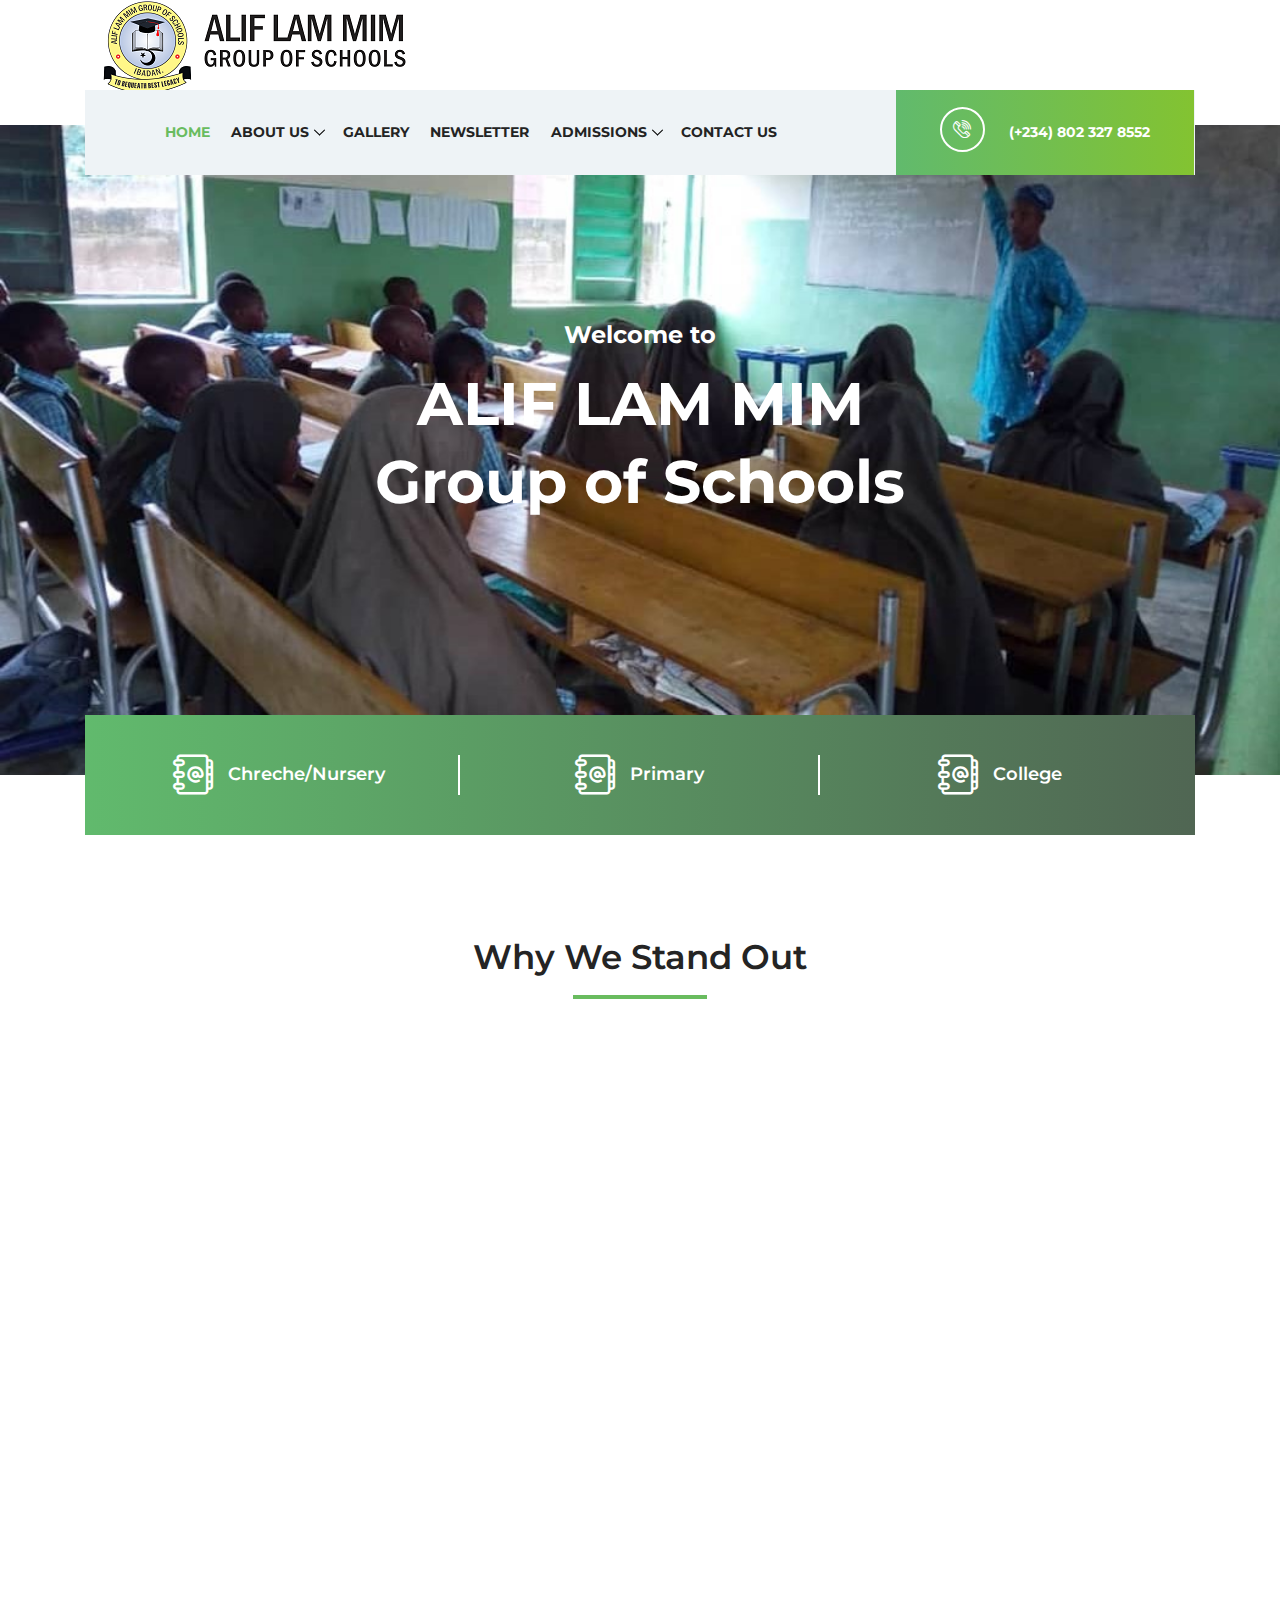
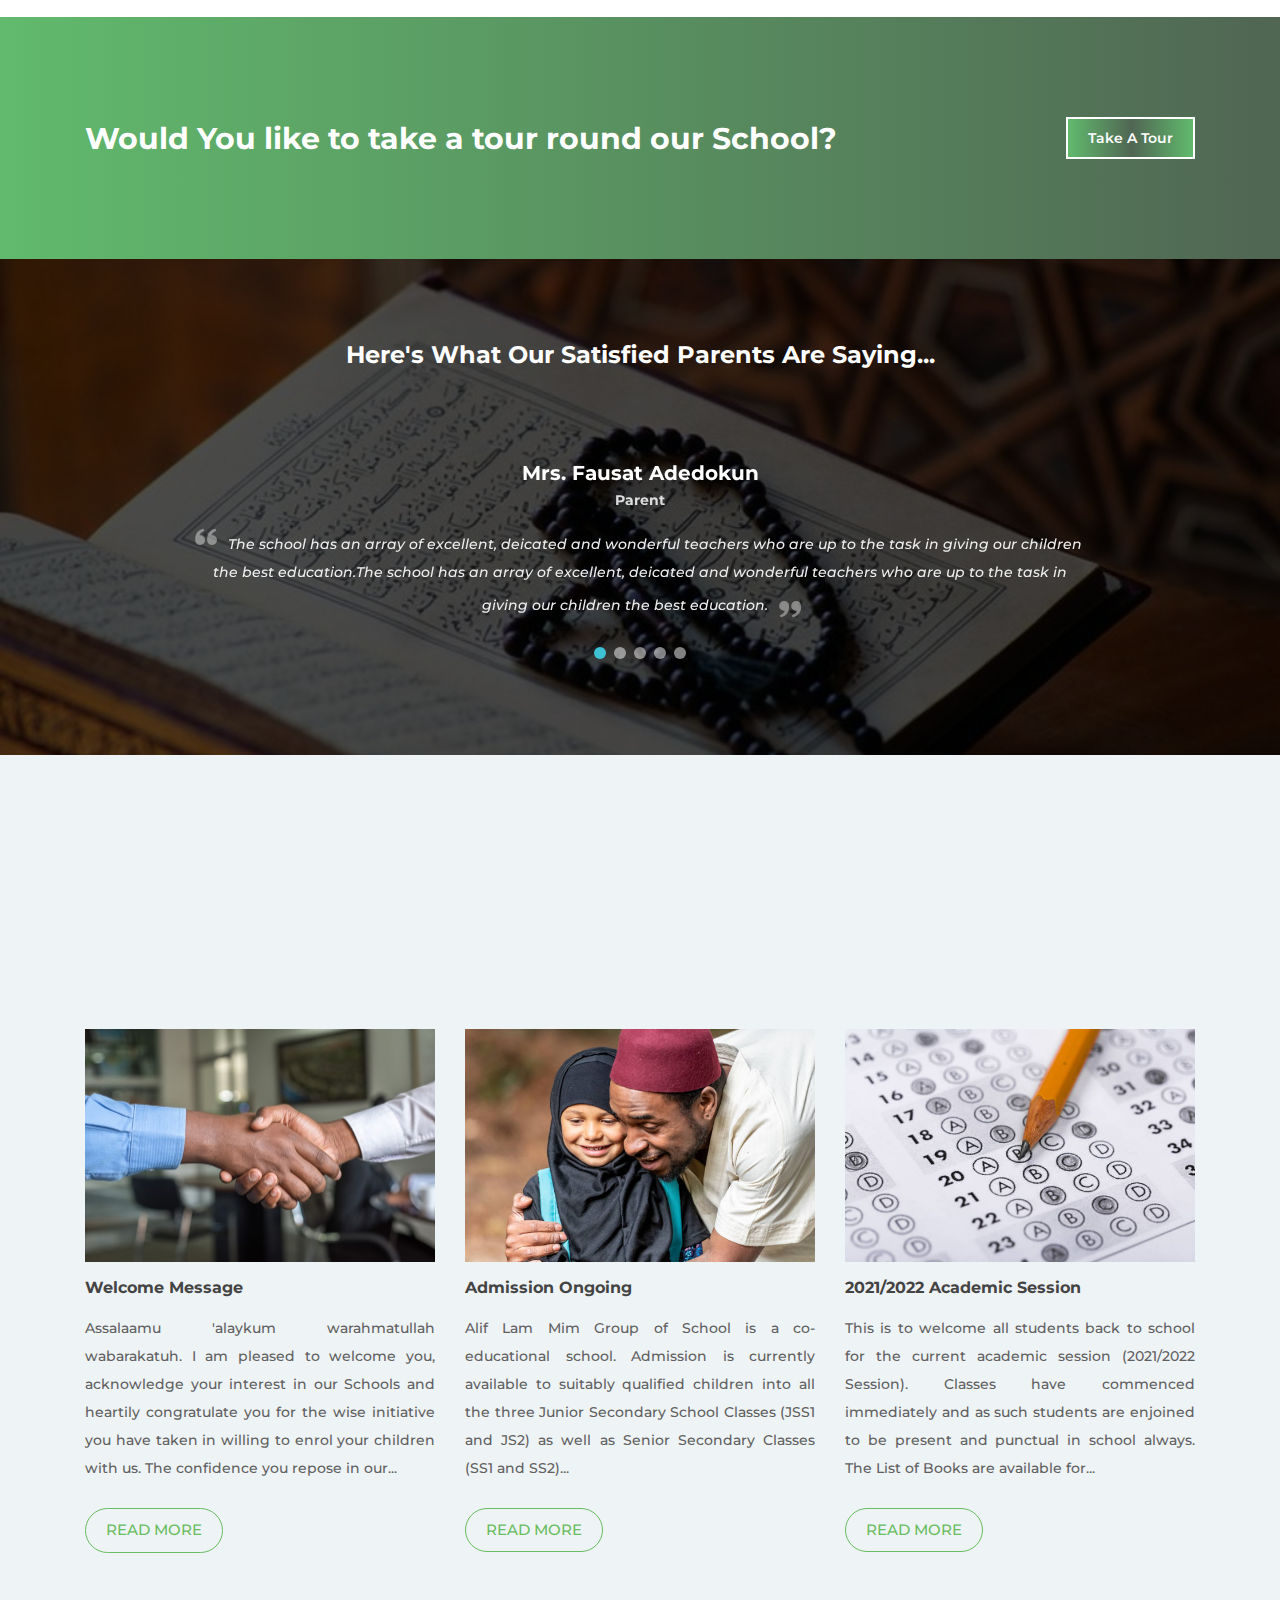
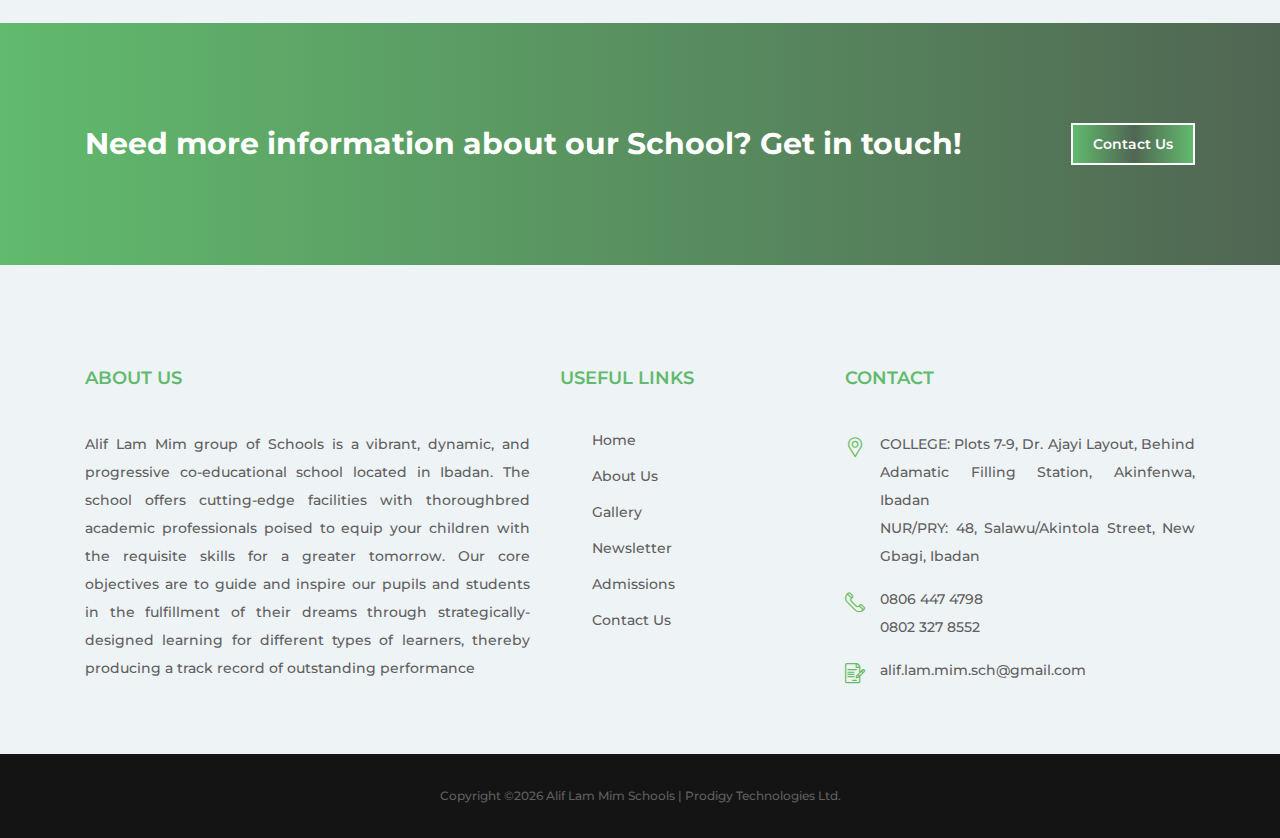
<file: index.html>
<!DOCTYPE html>
<html lang="en">
<head>
    <meta charset="UTF-8">
    <meta name="description" content="">
    <meta http-equiv="X-UA-Compatible" content="IE=edge">
    <meta name="viewport" content="width=device-width, initial-scale=1, shrink-to-fit=no">
    <title>Welcome | Alif Lam Mim Schools</title>
    <link rel="icon" href="img/core-img/favicon.png">
    <link href="https://fonts.googleapis.com/css?family=Montserrat:300,400,500,700|Open+Sans:300,300i,400,400i,700,700i" rel="stylesheet">
    <link href="assets/vendor/bootstrap/css/bootstrap.min.css" rel="stylesheet">
    <link href="assets/vendor/boxicons/css/boxicons.min.css" rel="stylesheet">
    <link href="assets/vendor/glightbox/css/glightbox.min.css" rel="stylesheet">
    <link href="assets/vendor/swiper/swiper-bundle.min.css" rel="stylesheet">
    <link rel="stylesheet" href="style.css">
</head>
<body>
    <!-- ##### Preloader ##### -->
    <div id="preloader">
        <i class="circle-preloader"></i>
    </div>
    <!-- ##### Header Area Start ##### -->
    <header class="header-area">
        <div class="top-header">
            <div class="container h-100">
                <div class="row h-100">
                    <div class="col-12 h-100">
                        <div class="header-content h-100 d-flex align-items-center">
                            <div class="login-content">
                                <img src="img/core-img/logo-new.png" class="img-fluid" alt="">
                            </div>
                        </div>
                    </div>
                </div>
            </div>
        </div>
        <!-- Navbar Area -->
        <div class="academy-main-menu">
            <div class="classy-nav-container breakpoint-off">
                <div class="container">
                    <!-- Menu -->
                    <nav class="classy-navbar" id="academyNav">
                        <!-- Navbar Toggler -->
                        <div class="classy-navbar-toggler">
                            <span class="navbarToggler"><span></span><span></span><span></span></span>
                        </div>
                        <!-- Menu -->
                        <div class="classy-menu">
                            <!-- close btn -->
                            <div class="classycloseIcon">
                                <div class="cross-wrap"><span class="top"></span><span class="bottom"></span></div>
                            </div>
                            <!-- Nav Start -->
                            <div class="classynav align-items-center">
                                <ul class="">
                                    <li class="active"><a href="index.html">Home</a></li>
                                    <li><a href="#">About Us</a>
                                        <ul class="dropdown">
                                            <li><a href="about-us.html#welcome">Welcome</a></li>
                                            <li><a href="about-us.html#history">Brief History</a></li>
                                            <li><a href="about-us.html#mission">Our Statements</a></li>
                                        </ul>
                                    </li>
                                    <li><a href="gallery.html">Gallery</a></li>
                                    <li><a href="newsletter.html">Newsletter</a></li>
                                    <li><a href="#">Admissions</a>
                                        <ul class="dropdown">
                                            <li><a href="guidelines.html#guidelines">Guidelines</a></li>
                                            <li><a href="guidelines.html#entrance">Entrance Exams</a></li>
                                            <li><a href="guidelines.html#tuition">Tuition Fees</a></li>
                                        </ul>
                                    </li>
                                    <li><a href="contact.html">Contact Us</a></li>
                                </ul>
                            </div>
                            <!-- Nav End -->
                        </div>
                        <div class="calling-info">
                            <div class="call-center">
                                <a href="tel:+2348023278552"><i class="icon-telephone-2"></i> <span>(+234) 802 327 8552</span></a>
                            </div>
                        </div>
                    </nav>
                </div>
            </div>
        </div>
    </header>
    <!-- ##### Header Area End ##### -->

    <!-- ##### Hero Area Start ##### -->
    <section class="hero-area">
        <div class="hero-slides owl-carousel">

            <!-- Single Hero Slide -->
            <div class="single-hero-slide bg-img" style="background-image: url(img/bg-img/class3.jpg);">
                <div class="container h-100">
                    <div class="row h-100 align-items-center">
                        <div class="col-12">
                            <div class="hero-slides-content text-center">
                                <h4 class="head" data-animation="fadeInUp" data-delay="100ms">Welcome to</h4>
                                <h2 data-animation="fadeInUp" data-delay="400ms">ALIF LAM MIM <br>Group of Schools </h2>
                            </div>
                        </div>
                    </div>
                </div>
            </div>

            <div class="single-hero-slide bg-img" style="background-image: url(img/bg-img/library.jpg);">
                <div class="container h-100">
                    <div class="row h-100 align-items-center">
                        <div class="col-12">
                            <div class="hero-slides-content">
                                <h4 data-animation="fadeInUp" data-delay="100ms">A School that teaches</h4>
                                <h2 data-animation="fadeInUp" data-delay="400ms">Sound Western & <br>Islamic Education </h2>
                            </div>
                        </div>
                    </div>
                </div>
            </div>

            <!-- Single Hero Slide -->
            <div class="single-hero-slide bg-img" style="background-image: url(img/bg-img/sciencelab.jpg);">
                <div class="container h-100">
                    <div class="row h-100 align-items-center">
                        <div class="col-12">
                            <div class="hero-slides-content text-right">
                                <h4 data-animation="fadeInUp" data-delay="100ms">A school with</h4>
                                <h2 data-animation="fadeInUp" data-delay="400ms">An Exceptional <br>Qualitative Education</h2>
                            </div>
                        </div>
                    </div>
                </div>
            </div>
        </div>
    </section>
    <!-- ##### Hero Area End ##### -->

    <!-- ##### Top Feature Area Start ##### -->
    <div class="top-features-area wow fadeInUp" data-wow-delay="300ms">
        <div class="container">
            <div class="row">
                <div class="col-12">
                    <div class="features-content">
                        <div class="row no-gutters">
                            <!-- Single Top Features -->
                            <div class="col-12 col-md-4">
                                <div class="single-top-features d-flex align-items-center justify-content-center">
                                    <i class="icon-agenda-1"></i>
                                    <h5>Chreche/Nursery</h5>
                                </div>
                            </div>
                            <!-- Single Top Features -->
                            <div class="col-12 col-md-4">
                                <div class="single-top-features d-flex align-items-center justify-content-center">
                                    <i class="icon-agenda-1"></i>
                                    <h5>Primary</h5>
                                </div>
                            </div>
                            <!-- Single Top Features -->
                            <div class="col-12 col-md-4">
                                <div class="single-top-features d-flex align-items-center justify-content-center">
                                    <i class="icon-agenda-1"></i>
                                    <h5>College</h5>
                                </div>
                            </div>
                        </div>
                    </div>
                </div>
            </div>
        </div>
    </div>
    <!-- ##### Top Feature Area End ##### -->

    <!-- ##### Course Area Start ##### -->
    <div class="academy-courses-area section-padding-100-0">
        <div class="container">
            <div class="row">
                <div class="text-center mb-100">
                <h3>Why We Stand Out</h3>
                </div>
                <!-- Single Course Area -->
                <div class="col-12 col-sm-6 col-lg-4">
                    <div class="single-course-area d-flex align-items-center mb-100 wow fadeInUp" data-wow-delay="300ms">
                        <div class="course-icon">
                            <i class="icon-assistance"></i>
                        </div>
                        <div class="course-content">
                            <h5>Qualified & Experienced Teachers</h5>
                            <p>We are blessed with trained and experienced teachers and instructors</p>
                        </div>
                    </div>
                </div>
                <!-- Single Course Area -->
                <div class="col-12 col-sm-6 col-lg-4">
                    <div class="single-course-area d-flex align-items-center mb-100 wow fadeInUp" data-wow-delay="400ms">
                        <div class="course-icon">
                            <i class="icon-house"></i>
                        </div>
                        <div class="course-content">
                            <h5>Well-Secured Environment</h5>
                            <p>The school is well-secured and conducive for learning</p>
                        </div>
                    </div>
                </div>
                <!-- Single Course Area -->
                <div class="col-12 col-sm-6 col-lg-4">
                    <div class="single-course-area d-flex align-items-center mb-100 wow fadeInUp" data-wow-delay="500ms">
                        <div class="course-icon">
                            <i class="icon-like"></i>
                        </div>
                        <div class="course-content">
                            <h5>Western and Islamic Education</h5>
                            <p>We offer both Western and Islamic Education</p>
                        </div>
                    </div>
                </div>
                <!-- Single Course Area -->
                <div class="col-12 col-sm-6 col-lg-4">
                    <div class="single-course-area d-flex align-items-center mb-100 wow fadeInUp" data-wow-delay="600ms">
                        <div class="course-icon">
                            <i class="icon-24-hours"></i>
                        </div>
                        <div class="course-content">
                            <h5>Laboratory Facility</h5>
                            <p>Our laboratory is also well-equipped for all practical trainings.</p>
                        </div>
                    </div>
                </div>
                <!-- Single Course Area -->
                <div class="col-12 col-sm-6 col-lg-4">
                    <div class="single-course-area d-flex align-items-center mb-100 wow fadeInUp" data-wow-delay="700ms">
                        <div class="course-icon">
                            <i class="icon-laptop"></i>
                        </div>
                        <div class="course-content">
                            <h5>Computer Training</h5>
                            <p>We have an excellent ICT laboratory for computer training</p>
                        </div>
                    </div>
                </div>
                <!-- Single Course Area -->
                <div class="col-12 col-sm-6 col-lg-4">
                    <div class="single-course-area d-flex align-items-center mb-100 wow fadeInUp" data-wow-delay="800ms">
                        <div class="course-icon">
                            <i class="icon-contract"></i>
                        </div>
                        <div class="course-content">
                            <h5>Library Facility</h5>
                            <p>Our library is well-stocked with the latest book and resource materials.</p>
                        </div>
                    </div>
                </div>
            </div>
        </div>
    </div>
    <!-- ##### Course Area End ##### -->

    <!-- ##### CTA Area Start ##### -->
    <div class="call-to-action-area">
        <div class="container">
            <div class="row">
                <div class="col-12">
                    <div class="cta-content d-flex align-items-center justify-content-between flex-wrap">
                        <h3>Would You like to take a tour round our School?</h3>
                        <a href="gallery.html" class="btn academy-btn">Take A Tour</a>
                    </div>
                </div>
            </div>
        </div>
    </div>
    <!-- ##### CTA Area End ##### -->

    <!-- ##### Testimonials Area Start ##### -->
            
    <div id="testimonials" class="testimonials section-padding-100">
        <div class="container">
            <div class="row">
                <div class="col-12">
                    <div class="section-heading testimonial-heading text-center mx-auto">
                        <h4>Here's What Our Satisfied Parents Are Saying...</h4> 
                    </div>
                </div>
            </div>
            <div class="testimonials-slider swiper">
            <div class="swiper-wrapper">
                <div class="swiper-slide">
                    <div class="testimonial-item">
                        <h3>Mrs. Fausat Adedokun</h3>
                        <h4>Parent</h4>
                        <p>
                        <i class="bx bxs-quote-alt-left quote-icon-left"></i>
                        The school has an array of excellent, deicated and wonderful teachers who are up to the task in giving our children the best education.The school has an array of excellent, deicated and wonderful teachers who are up to the task in giving our children the best education.
                        <i class="bx bxs-quote-alt-right quote-icon-right"></i>
                        </p>
                    </div>
                </div><!-- End testimonial item -->
  
                <div class="swiper-slide">
                    <div class="testimonial-item">
                        <h3>Alfa Hossain Sikiru</h3>
                        <h4>Parent</h4>
                        <p>
                            <i class="bx bxs-quote-alt-left quote-icon-left"></i>
                            I am particularly impressed with the school because of their well-equipped facilities ranging from the computer and practical laboratory as well as the library.
                            <i class="bx bxs-quote-alt-right quote-icon-right"></i>
                        </p>
                    </div>
                </div><!-- End testimonial item -->
  
              <div class="swiper-slide">
                <div class="testimonial-item">
                  
                  <h3>Alh. Rauf Babalola</h3>
                  <h4>Parent</h4>
                  <p>
                    <i class="bx bxs-quote-alt-left quote-icon-left"></i>
                    Of all the schools that I've seen, this school stands out. I love the school, the students, the teachers and the management.
                    <i class="bx bxs-quote-alt-right quote-icon-right"></i>
                  </p>
                </div>
              </div><!-- End testimonial item -->
  
              <div class="swiper-slide">
                <div class="testimonial-item">
                  
                  <h3>Mr. AbdulRasheed Ilesanmi</h3>
                  <h4>Guardian</h4>
                  <p>
                    <i class="bx bxs-quote-alt-left quote-icon-left"></i>
                    This is one good school that I can recommend to anyone. Their mode of teaching is superb and qualittative.
                    <i class="bx bxs-quote-alt-right quote-icon-right"></i>
                  </p>
                </div>
              </div><!-- End testimonial item -->
  
              <div class="swiper-slide">
                <div class="testimonial-item">
                  
                  <h3>Mr. Gafar Mohammed</h3>
                  <h4>Parent</h4>
                  <p>
                    <i class="bx bxs-quote-alt-left quote-icon-left"></i>
                    A very good muslim school that you can think about. The school care about our children just like their own.
                    <i class="bx bxs-quote-alt-right quote-icon-right"></i>
                  </p>
                </div>
              </div><!-- End testimonial item -->
  
            </div>
            <div class="swiper-pagination"></div>
          </div>
  
        </div>
      </div><!-- End Testimonials Section -->
  
      <!-- ======= Blog Section ======= -->
    <div id="blog" class="blog-area-index section-padding-100-70">
        <div class="container ">
            <div class="row">
                <div class="col-12">
                    <div class="section-heading text-center mx-auto wow fadeInUp" data-wow-delay="300ms">
                        <h3>Latest News</h3>
                    </div>
                </div>
            </div>
            
            <div class="row">
              <!-- Start Left Blog -->
              <div class="col-md-4 col-sm-4 col-xs-12">
                <div class="single-blog">
                    <div class="single-blog-img">
                        <img src="img/bg-img/handshake.jpeg" alt="">
                    </div>
                    <div class="blog-text">
                    <h6 class="mt-3">Welcome Message</h6>
                    <p>
                        Assalaamu 'alaykum warahmatullah wabarakatuh.
                        I am pleased to welcome you, acknowledge your interest in our Schools
                        and heartily congratulate you for the wise initiative you have taken in willing
                        to enrol your children with us. The confidence you repose in our...
                    </p>
                  </div>
                  <span>
                    <a href="about-us.html#welcome" class="ready-btn">Read more</a>
                  </span>
                </div>
                <!-- Start single blog -->
              </div>
              <!-- End Left Blog-->
              <!-- Start Left Blog -->
              <div class="col-md-4 col-sm-4 col-xs-12">
                <div class="single-blog">
                    <div class="single-blog-img">
                        <img src="img/bg-img/littlegirl.jpg" alt="">
                    </div>
                    <div class="blog-text">
                    <h6 class="mt-3">Admission Ongoing</h6>
                    <p>
                        Alif Lam Mim Group of School is a co-educational school. 
                        Admission is currently available to suitably qualified children 
                        into all the three Junior Secondary School Classes 
                        (JSS1 and JS2) as well as Senior Secondary Classes (SS1 and SS2)...
                    </p>
                  </div>
                  <span>
                    <a href="guidelines.html" class="ready-btn">Read more</a>
                  </span>
                </div>
                <!-- Start single blog -->
              </div>
              <!-- End Left Blog-->
              <!-- Start Right Blog-->
              <div class="col-md-4 col-sm-4 col-xs-12">
                <div class="single-blog">
                    <div class="single-blog-img">
                        <img src="img/bg-img/exams.jpg" alt="">
                    </div>
                    <div class="blog-text">
                    <h6 class="mt-3">2021/2022 Academic Session</h6>
                    <p>
                        This is to welcome all
                        students back to school for the current academic session (2021/2022 Session).
                        Classes have commenced immediately and as such students are enjoined to be
                        present and punctual in school always. The List of Books are available for...
                    </p>
                  </div>
                  <span>
                    <a href="newsletter.html" class="ready-btn">Read more</a>
                  </span>
                </div>
              </div>
              <!-- End Right Blog-->
            </div>
          </div>
        </div>
      </div><!-- End Blog Section -->
    <!-- ##### CTA Area Start ##### -->
    <div class="call-to-action-area">
        <div class="container">
            <div class="row">
                <div class="col-12">
                    <div class="cta-content d-flex align-items-center justify-content-between flex-wrap">
                        <h3>Need more information about our School? Get in touch!</h3>
                        <a href="contact.html" class="btn academy-btn">Contact Us</a>
                    </div>
                </div>
            </div>
        </div>
    </div>
    <!-- ##### CTA Area End ##### -->

    <!-- ##### Footer Area Start ##### -->
    <footer class="footer-area">
        <div class="main-footer-area section-padding-100-0">
            <div class="container">
                <div class="row">
                    <!-- Footer Widget Area -->
                    <div class="col-12 col-sm-6 col-lg-5">
                        <div class="footer-widget mb-70">
                            <div class="widget-title">
                                <h6>About Us</h6>
                            </div>
                                <p> Alif Lam Mim group of Schools is a vibrant, dynamic, and progressive co-educational school located in Ibadan.   

                                    The school offers cutting-edge facilities with thoroughbred academic professionals poised to equip your children with the requisite skills for a greater tomorrow.
            
                                    Our core objectives are to guide and inspire our pupils and students in the fulfillment of their dreams through strategically-designed learning for different types of learners,
            
                                    thereby producing a track record of outstanding performance 
                                </p>
                        </div>
                    </div>
                    <!-- Footer Widget Area -->
                    <div class="col-12 col-sm-6 col-lg-3">
                        <div class="footer-widget mb-70">
                            <div class="widget-title">
                                <h6>Useful Links</h6>
                            </div>
                            <nav>
                                <ul class="useful-links">
                                    <li class="active"><a href="index.html">Home</a></li>
                                    <li><a href="about-us.html">About Us</a></li>
                                    <li><a href="gallery.html">Gallery</a></li>
                                    <li><a href="newsletter.html">Newsletter</a></li>
                                    <li><a href="guidelines.html">Admissions</a></li>
                                    <li><a href="contact.html">Contact Us</a></li>
                                </ul>
                            </nav>
                        </div>
                    </div>
                    
                    <!-- Footer Widget Area -->
                    <div class="col-12 col-sm-6 col-lg-4">
                        <div class="footer-widget mb-70">
                            <div class="widget-title">
                                <h6>Contact</h6>
                            </div>
                            <div class="single-contact d-flex mb-15">
                                <i class="icon-placeholder"></i>
                                <p>COLLEGE: Plots 7-9, Dr. Ajayi Layout, Behind Adamatic Filling Station, Akinfenwa, Ibadan
                                <br>NUR/PRY: 48, Salawu/Akintola Street, New Gbagi, Ibadan
                            </div>
                            <div class="single-contact d-flex mb-15">
                                <i class="icon-telephone-1"></i>
                                <p>0806 447 4798 <br> 0802 327 8552</p>
                            </div>
                            <div class="single-contact d-flex">
                                <i class="icon-contract"></i>
                                <p>alif.lam.mim.sch@gmail.com</p>
                            </div>
                        </div>
                    </div>
                </div>
            </div>
        </div>
    
        <div class="bottom-footer-area">
            <div class="container">
                <div class="row">
                    <div class="col-12">
                        <p>
                            Copyright &copy;<script>document.write(new Date().getFullYear());</script> Alif Lam Mim Schools | Prodigy Technologies Ltd.</a>
                        </p>
                    </div>
                </div>
            </div>
        </div>
    </footer>
    <!-- ##### Footer Area Start ##### -->

    <!-- ##### All Javascript Script ##### -->
    <!-- jQuery-2.2.4 js -->
    <script src="js/jquery/jquery-2.2.4.min.js"></script>
    <script src="js/bootstrap/popper.min.js"></script>
    <script src="assets/vendor/bootstrap/js/bootstrap.min.js"></script>
    <script src="js/plugins/plugins.js"></script>
    <script src="assets/vendor/glightbox/js/glightbox.min.js"></script>
    <script src="assets/vendor/swiper/swiper-bundle.min.js"></script>
    <script src="js/active.js"></script>
</body>
</html>
</file>
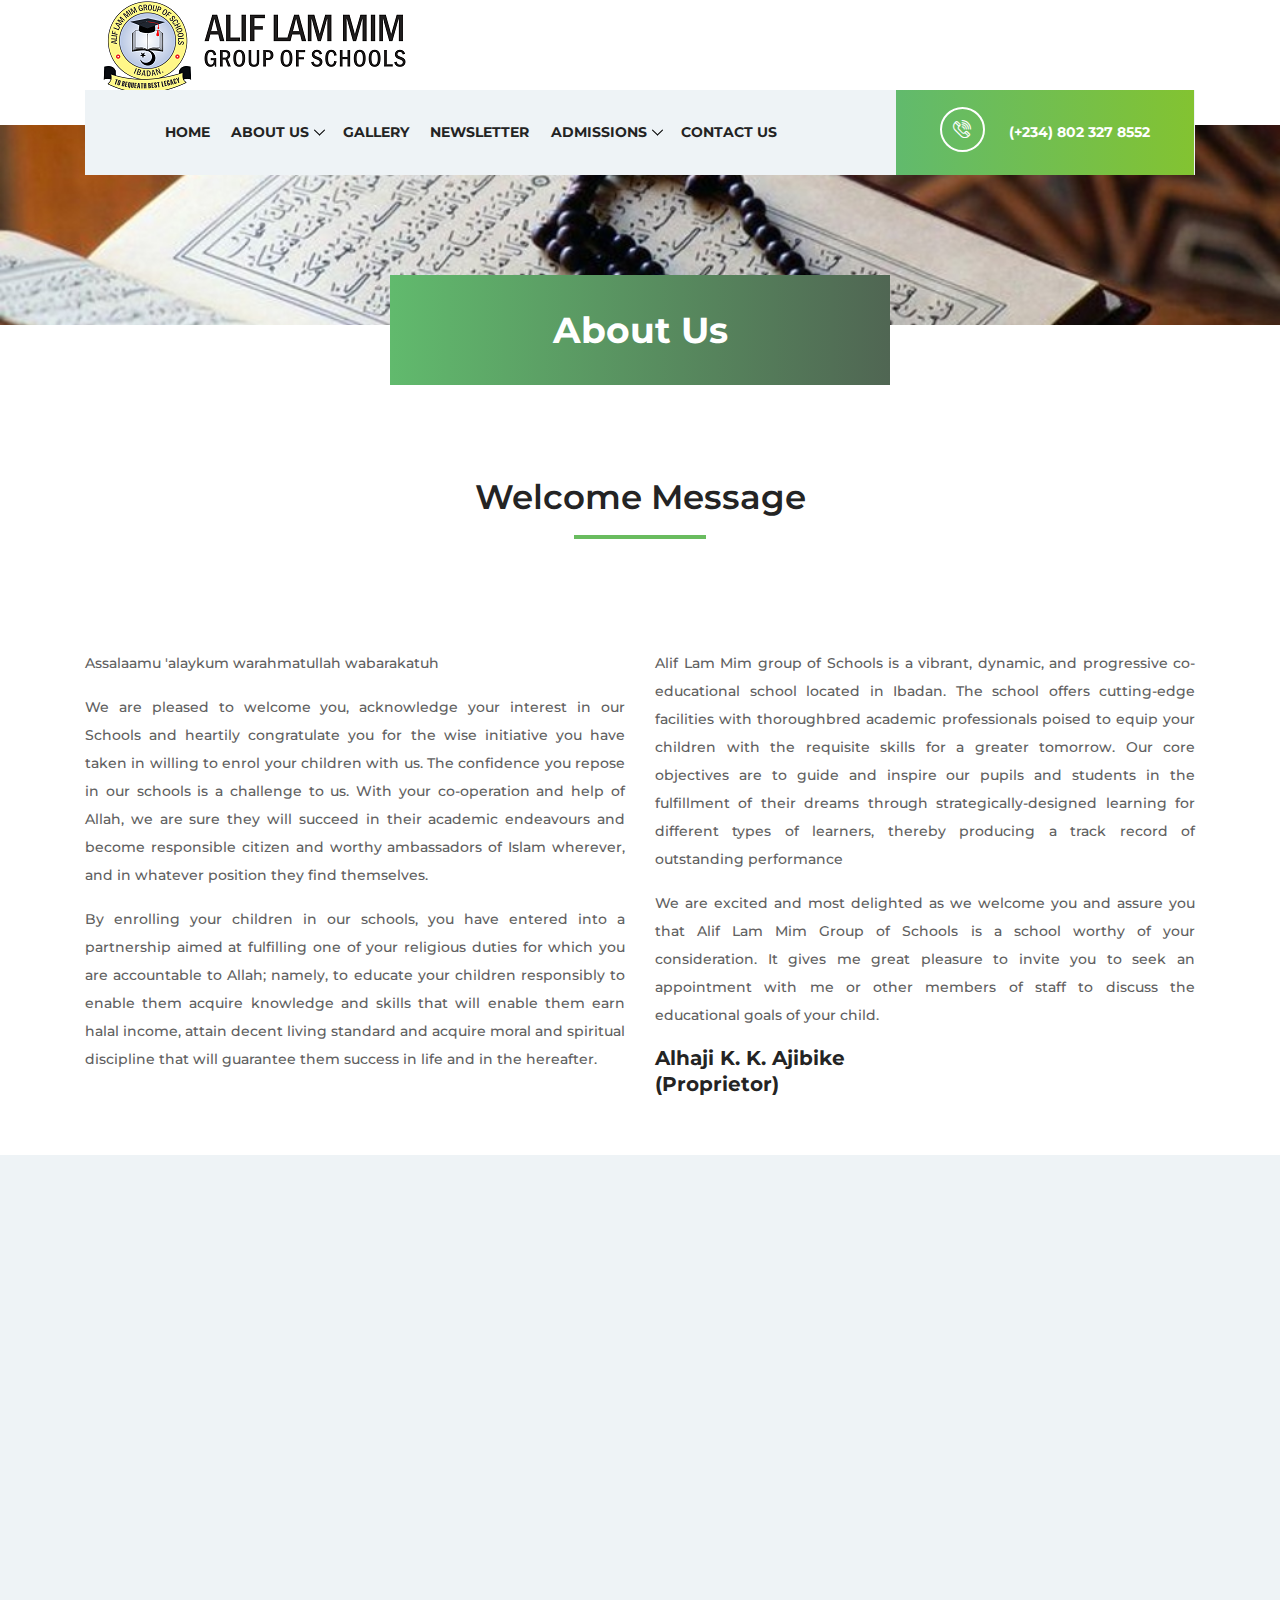
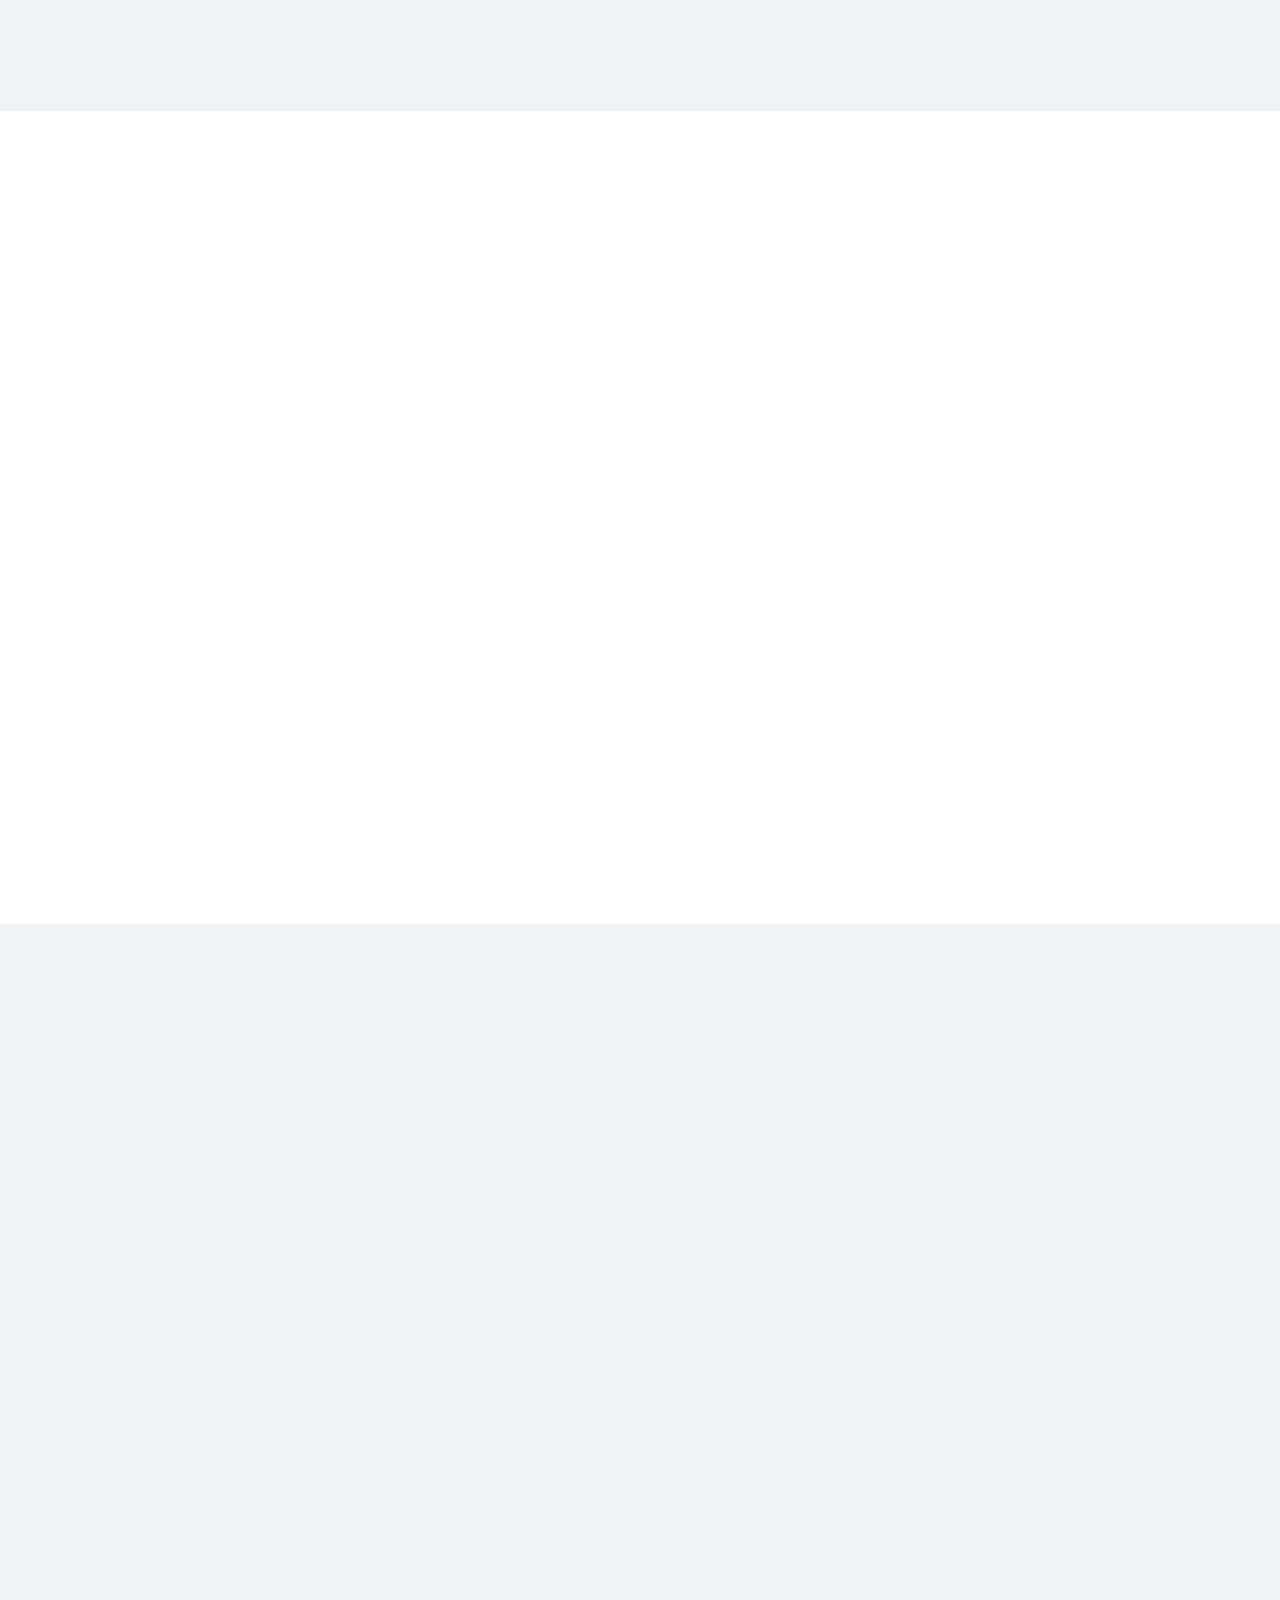
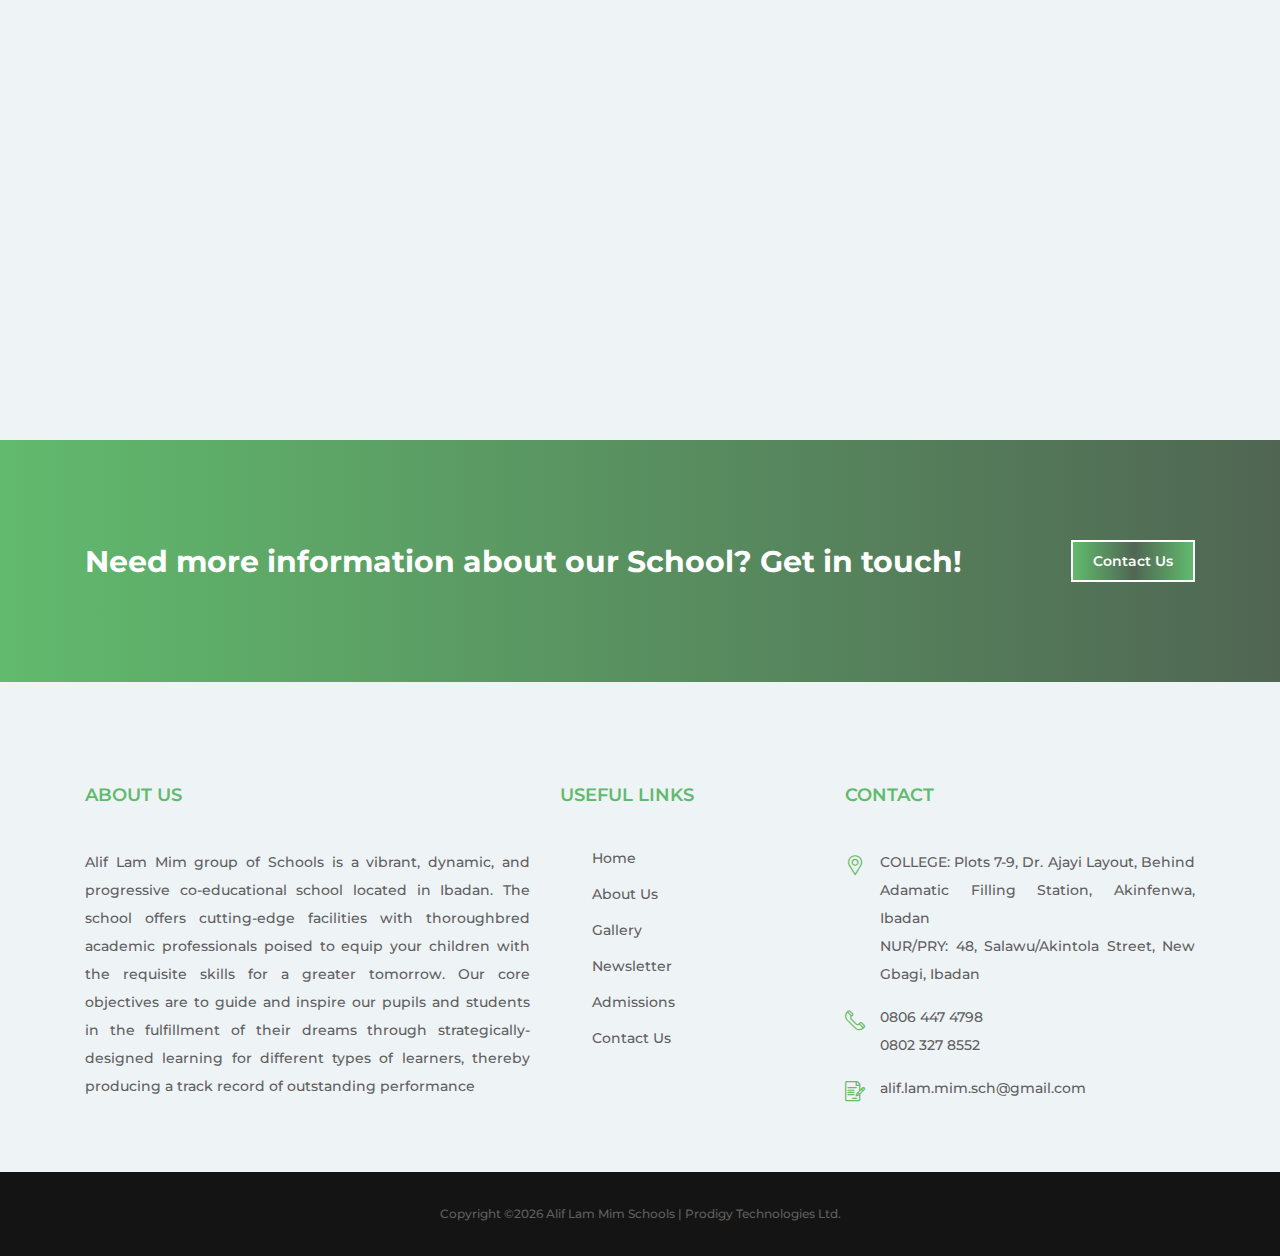
<file: about-us.html>
<!DOCTYPE html>
<html lang="en">
<head>
    <meta charset="UTF-8">
    <meta name="description" content="">
    <meta http-equiv="X-UA-Compatible" content="IE=edge">
    <meta name="viewport" content="width=device-width, initial-scale=1, shrink-to-fit=no">
    <title>About Us | Alif Lam Mim Schools</title>
    <link rel="icon" href="img/core-img/favicon.png">
    <link href="https://fonts.googleapis.com/css?family=Montserrat:300,400,500,700|Open+Sans:300,300i,400,400i,700,700i" rel="stylesheet">
    <link href="assets/vendor/bootstrap/css/bootstrap.min.css" rel="stylesheet">
    <link rel="stylesheet" href="style.css">
</head>
<body>
    <!-- ##### Preloader ##### -->
    <div id="preloader">
        <i class="circle-preloader"></i>
    </div>
    <!-- ##### Header Area Start ##### -->
    <header class="header-area">
        <div class="top-header">
            <div class="container h-100">
                <div class="row h-100">
                    <div class="col-12 h-100">
                        <div class="header-content h-100 d-flex align-items-center">
                            <div class="login-content">
                                <img src="img/core-img/logo-new.png" class="img-fluid" alt="">
                            </div>
                        </div>
                    </div>
                </div>
            </div>
        </div>
        <!-- Navbar Area -->
        <div class="academy-main-menu">
            <div class="classy-nav-container breakpoint-off">
                <div class="container">
                    <!-- Menu -->
                    <nav class="classy-navbar" id="academyNav">
                        <!-- Navbar Toggler -->
                        <div class="classy-navbar-toggler">
                            <span class="navbarToggler"><span></span><span></span><span></span></span>
                        </div>
                        <!-- Menu -->
                        <div class="classy-menu">
                            <!-- close btn -->
                            <div class="classycloseIcon">
                                <div class="cross-wrap"><span class="top"></span><span class="bottom"></span></div>
                            </div>
                            <!-- Nav Start -->
                            <div class="classynav align-items-center">
                                <ul class="">
                                    <li><a href="index.html">Home</a></li>
                                    <li><a href="#">About Us</a>
                                        <ul class="dropdown">
                                            <li><a class="nav-link scrollto" href="#welcome">Welcome</a></li>
                                            <li><a class="nav-link scrollto" href="#history">Brief History</a></li>
                                            <li><a class="nav-link scrollto" href="#mission">Our Statements</a></li>
                                        </ul>
                                    </li>
                                    <li><a href="gallery.html">Gallery</a></li>
                                    <li><a href="newsletter.html">Newsletter</a></li>
                                    <li><a href="#">Admissions</a>
                                        <ul class="dropdown">
                                            <li><a href="guidelines.html#guidelines">Guidelines</a></li>
                                            <li><a href="guidelines.html#entrance">Entrance Exams</a></li>
                                            <li><a href="guidelines.html#tuition">Tuition Fees</a></li>
                                        </ul>
                                    </li>
                                    <li><a href="contact.html">Contact Us</a></li>
                                </ul>
                            </div>
                            <!-- Nav End -->
                        </div>
                        <div class="calling-info">
                            <div class="call-center">
                                <a href="tel:+2348023278552"><i class="icon-telephone-2"></i> <span>(+234) 802 327 8552</span></a>
                            </div>
                        </div>
                    </nav>
                </div>
            </div>
        </div>
    </header>
    <!-- ##### Header Area End ##### -->


    <!-- ##### Breadcumb Area Start ##### -->
    <div class="breadcumb-area bg-img" style="background-image: url(img/bg-img/breadcrumb.jpg);">
        <div class="bradcumbContent">
            <h2>About Us</h2>
        </div>
    </div>
    <!-- ##### Breadcumb Area End ##### -->

    <!-- ##### About Us Area Start ##### -->
    <section id="welcome" class="mt-50 section-padding-100-0">
        <div class="container">
            <div class="row">
                <div class="col-12">
                    <div class="section-heading text-center mx-auto wow fadeInUp" data-wow-delay="300ms">
                        <h3>Welcome Message</h3>
                    </div>
                </div>
            </div>
            <div class="row">
                <div class="col-12 col-md-6 welcome-text wow fadeInUp" data-wow-delay="400ms">
                    <p>Assalaamu 'alaykum warahmatullah wabarakatuh</p>
                    <p> We are pleased to welcome you, acknowledge your interest in our Schools 
                        and heartily congratulate you for the wise initiative you have taken in willing to enrol your children with us. The confidence 
                        you repose in our schools is a challenge to us. With your co-operation and help of Allah, we are sure they will 
                        succeed in their academic endeavours and become responsible citizen and worthy ambassadors of Islam wherever, 
                        and in whatever position they find themselves.</p>
                    <p>By enrolling your children in our schools, you have entered into a partnership aimed at fulfilling one of your 
                        religious duties for which you are accountable to Allah; namely, to educate your children responsibly to enable them
                        acquire knowledge and skills that will enable them earn halal income, attain decent living standard and acquire moral 
                        and spiritual discipline that will guarantee them success in life and in the hereafter.</p>
                </div>
                <div class="col-12 col-md-6 welcome-text wow fadeInUp" data-wow-delay="500ms">
                    <p>
                        Alif Lam Mim group of Schools is a vibrant, dynamic, and progressive co-educational school located in Ibadan.   

                        The school offers cutting-edge facilities with thoroughbred academic professionals poised to equip your children with the requisite skills for a greater tomorrow.

                        Our core objectives are to guide and inspire our pupils and students in the fulfillment of their dreams through strategically-designed learning for different types of learners,

                        thereby producing a track record of outstanding performance 
                    </p>

                    <p>

                        We are excited and most delighted as we welcome you and assure you that Alif Lam Mim Group of Schools is a school worthy of your consideration. It gives me great pleasure to invite you to seek an appointment with me or other members of staff to discuss the educational goals of your child.  


                    </p>
                    <h5 class="fw-bold mt-3">
                        Alhaji K. K. Ajibike <br> (Proprietor)
                    </h5>
                </div>
            </div>
           
        </div>
    </section>


    <section id="history" class="about-us-area mt-50 section-padding-100-70">
        <div class="container">
            <div class="row">
                <div class="col-12">
                    <div class="section-heading text-center mx-auto wow fadeInUp" data-wow-delay="300ms">
                        <h3>Brief History</h3>
                    </div>
                </div>
            </div>
            <div class="row">
                <div class="col-12 col-md-6 welcome-text wow fadeInUp" data-wow-delay="400ms">
                    <p>The idea of establishing the school was concieved as a Jihad because of my passion for education as there was no muslim school in this environment as at that time. 
                        Hence, the primary section of the school was established in September 2001, with only three (3) pupils. The school took off at Alhaji Engr. Abd-Azeez Olalere Bello's 
                        house before moving to the present location. The school has been growing from strength to strength, we give Allah (SWT) all praise. 
                        </p>
                </div>
                <div class="col-12 col-md-6 welcome-text wow fadeInUp" data-wow-delay="500ms">
                    <p>In October 2014, the college section of the school was established with a view to continuing the tradition of excellence the primary section was already known for. Today, within a period of seven (7) years, our academic environment is not only encouraging for serious academic works, the student population is not only becoming robust
                        but there is much more to that. Our College has started to record unprecedented successes in academic, morals and spiritual endeavour.
                    </p>
                </div>
            </div>
        </div>
    </section>

    <section id="mission" class="section-padding-100">
        <div class="container">
            <div class="row">
                <div class="col-12">
                    <div class="section-heading text-center mx-auto wow fadeInUp" data-wow-delay="300ms">
                        <h3>Our <span>Statements</span></h3>
                    </div>
                </div>
            </div>
            <div class="row">
                <div class="col-12 col-md-6 text-center wow fadeInUp" data-wow-delay="400ms">
                    <h3> Our <span style="color:#69bc5f;">Mission & Vision</span></h3>
                    <p>“ To raise future leaders with exemplary characters rooted in the fear of God.”</p>
                                
                    <h3 class="mt-5">Our <span style="color:#69bc5f;">Objectives</span></h3>
                    <p>“To raise children that can compete effectively in academic, morals and spiritual education
                        in the emerging challenges of the new world.”
    
                    </p>
                   
                
                    <h3 class="mt-5">Our <span style="color:#69bc5f;">Motto</span></h3>
                    <p>"To bequeath best legacy to the Child"</p>
                </div>
                <div class="col-12 col-md-6 anthem-song text-center wow fadeInUp" data-wow-delay="500ms">
                    <h3 class="mb-3"><span style="color:#69bc5f;">SCHOOL ANTHEM</span></h3>
                        <div class="welcome-text" style="font-size: 16px;">
                            Alif Lam Mim School<br>
                            Home of Peace<br>
                            Intellectual and Comfort<br>
                            Our Vision is Knowledge<br>
                            We are rooted in God<br>
                            In Character - we are in line<br>
                            With obedience in our God<br>
                            As provided by the Prophet<br>
                            For the success of mankind<br>
                            We are praying to our Creator<br>
                            For the success in this world<br>
                            And likewise in the hereafter<br>
                            By His grace we shall be<br>
                            GREAT!!!
                        </div>
                </div>
            </div>
        </div>
    </section>

    <section id="principal" class="about-us-area mt-50 section-padding-100-70">
        <div class="container">
            <div class="row">
                <div class="col-12">
                    <div class="section-heading text-center mx-auto wow fadeInUp" data-wow-delay="300ms">
                        <h3>Principal's Message</h3>
                    </div>
                </div>
            </div>
            <div class="row">
                <div class="col-12 col-md-6 welcome-text wow fadeInUp" data-wow-delay="400ms">
                    <p>Assalaamu 'alaykum warahmatullah wabarakatuh</p>
                    <p>Looking for a school... with unparalleled academic, moral, and Spiritual excellence in the city of Ibadan?</p> 

                       <p> ...Why not come to Alif Lam Mim Group of schools located at Akinfenwa, Hope Road, Ibadan, Oyo State, Nigeria!
                        
                        Within a short period of existence, we have become an household name in the city...
                        
                        This verily is not unconnected to our giant stride and a tenacious dedication to give our students/children all round Education.</p>
                        
                        <p>Consequently, the unprecedented success being consistently recorded by our children especially in the External Examinations is a corroboration to our position as a major competitor as well as a force to reckon with in the cotemporary world of teaching and learning - from Pre - Nursery to Senior Secondary Classes.</p>
                        
                        <p>Special focus here is a curriculum designed to help raise the children's creative instincts that can enable them to break barriers in the emerging challenges of the new world.
                        
                        The taste of the pudding, they say, is in the eating. 
                        Why not come along with your wards... and be part of the unfolding educational success? 
                        
                        <p>Thank you.</p>
                        
                        <p>Yours sincerely,</p>
                        <p class="fw-bold">Mr. Olasupo Adewale Qaasim</br>
                        Principal,<br>
                        Alif Lam Mim College, Ibadan.
                        </p>
                </div>
                <div class="col-12 col-md-6 welcome-text wow fadeInUp" data-wow-delay="500ms">
                    <div class="image">
                        <img src="img/bg-img/principal.jpg" alt="">
                    </div>
                </div>
            </div>
        </div>
    </section>

     <!-- ##### CTA Area Start ##### -->
     <div class="call-to-action-area">
        <div class="container">
            <div class="row">
                <div class="col-12">
                    <div class="cta-content d-flex align-items-center justify-content-between flex-wrap">
                        <h3>Need more information about our School? Get in touch!</h3>
                        <a href="contact.html" class="btn academy-btn">Contact Us</a>
                    </div>
                </div>
            </div>
        </div>
    </div>
    <!-- ##### CTA Area End ##### -->

    <!-- ##### Footer Area Start ##### -->
    <footer class="footer-area">
        <div class="main-footer-area section-padding-100-0">
            <div class="container">
                <div class="row">
                    <!-- Footer Widget Area -->
                    <div class="col-12 col-sm-6 col-lg-5">
                        <div class="footer-widget mb-70">
                            <div class="widget-title">
                                <h6>About Us</h6>
                            </div>
                            <p> Alif Lam Mim group of Schools is a vibrant, dynamic, and progressive co-educational school located in Ibadan.   

                                    The school offers cutting-edge facilities with thoroughbred academic professionals poised to equip your children with the requisite skills for a greater tomorrow.
            
                                    Our core objectives are to guide and inspire our pupils and students in the fulfillment of their dreams through strategically-designed learning for different types of learners,
            
                                    thereby producing a track record of outstanding performance 
                            </p>
                        </div>
                    </div>
                        <!-- Footer Widget Area -->
                    <div class="col-12 col-sm-6 col-lg-3">
                        <div class="footer-widget mb-70">
                            <div class="widget-title">
                                <h6>Useful Links</h6>
                            </div>
                            <nav>
                                <ul class="useful-links">
                                    <li><a href="index.html">Home</a></li>
                                    <li><a href="about-us.html">About Us</a></li>
                                    <li><a href="gallery.html">Gallery</a></li>
                                    <li><a href="newsletter.html">Newsletter</a></li>
                                    <li><a href="guidelines.html">Admissions</a></li>
                                    <li class="active"><a href="contact.html">Contact Us</a></li>
                                </ul>
                            </nav>
                        </div>
                    </div>
                    
                        <!-- Footer Widget Area -->
                        <div class="col-12 col-sm-6 col-lg-4">
                            <div class="footer-widget mb-70">
                                <div class="widget-title">
                                    <h6>Contact</h6>
                                </div>
                                <div class="single-contact d-flex mb-15">
                                    <i class="icon-placeholder"></i>
                                    <p>COLLEGE: Plots 7-9, Dr. Ajayi Layout, Behind Adamatic Filling Station, Akinfenwa, Ibadan
                                    <br>NUR/PRY: 48, Salawu/Akintola Street, New Gbagi, Ibadan</p>
                                </div>
                                <div class="single-contact d-flex mb-15">
                                    <i class="icon-telephone-1"></i>
                                    <p>0806 447 4798 <br> 0802 327 8552</p>
                                </div>
                                <div class="single-contact d-flex">
                                    <i class="icon-contract"></i>
                                    <p>alif.lam.mim.sch@gmail.com</p>
                                </div>
                            </div>
                        </div>
                    </div>
                </div>
            </div>

        <div class="bottom-footer-area">
            <div class="container">
                <div class="row">
                    <div class="col-12">
                        <p>
                            Copyright &copy;<script>document.write(new Date().getFullYear());</script> Alif Lam Mim Schools | Prodigy Technologies Ltd.</a>
                        </p>
                    </div>
                </div>
            </div>
        </div>
    </footer>
    <!-- ##### Footer Area Start ##### -->

    <!-- ##### All Javascript Script ##### -->
    <!-- jQuery-2.2.4 js -->
    <script src="js/jquery/jquery-2.2.4.min.js"></script>
    <!-- Popper js -->
    <script src="js/bootstrap/popper.min.js"></script>
    <!-- Bootstrap js -->
    <script src="js/bootstrap/bootstrap.min.js"></script>
    <!-- All Plugins js -->
    <script src="js/plugins/plugins.js"></script>
    <!-- Active js -->
    <script src="js/active.js"></script>
</body>
</html>
</file>
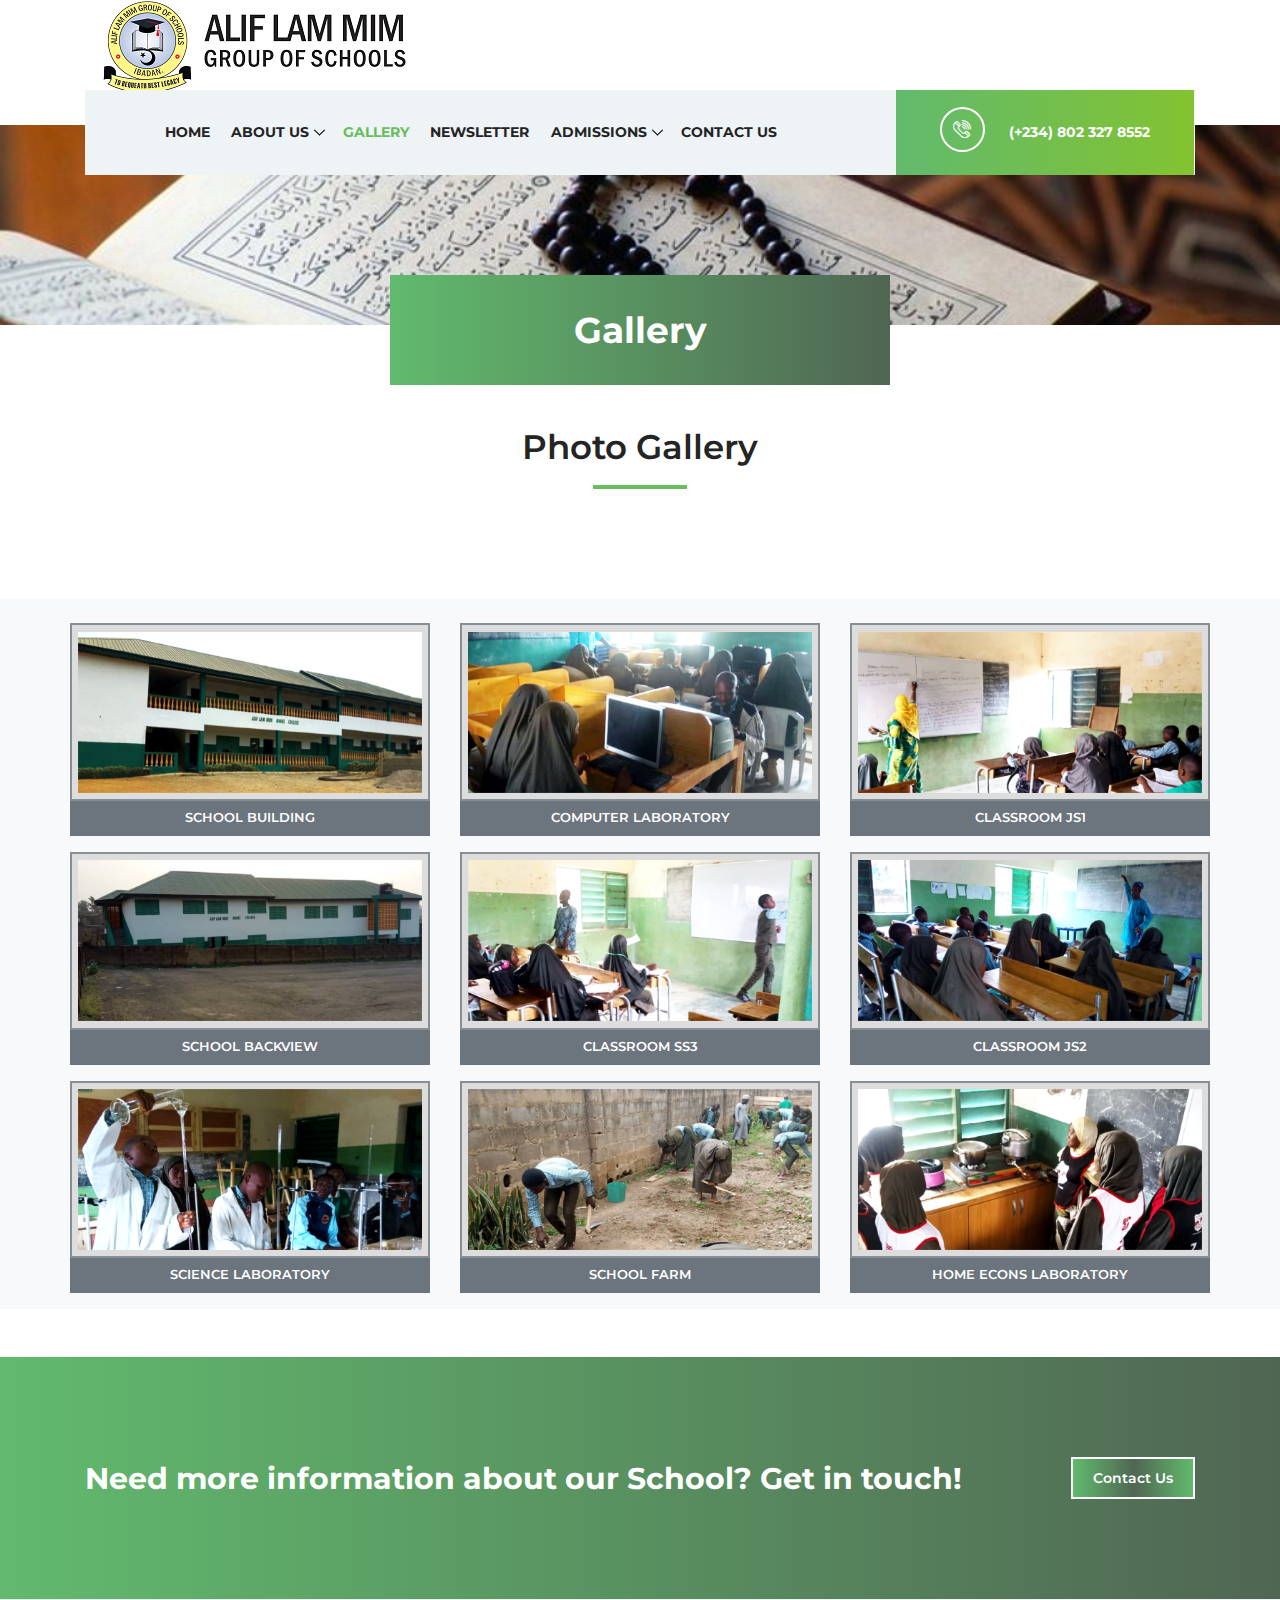
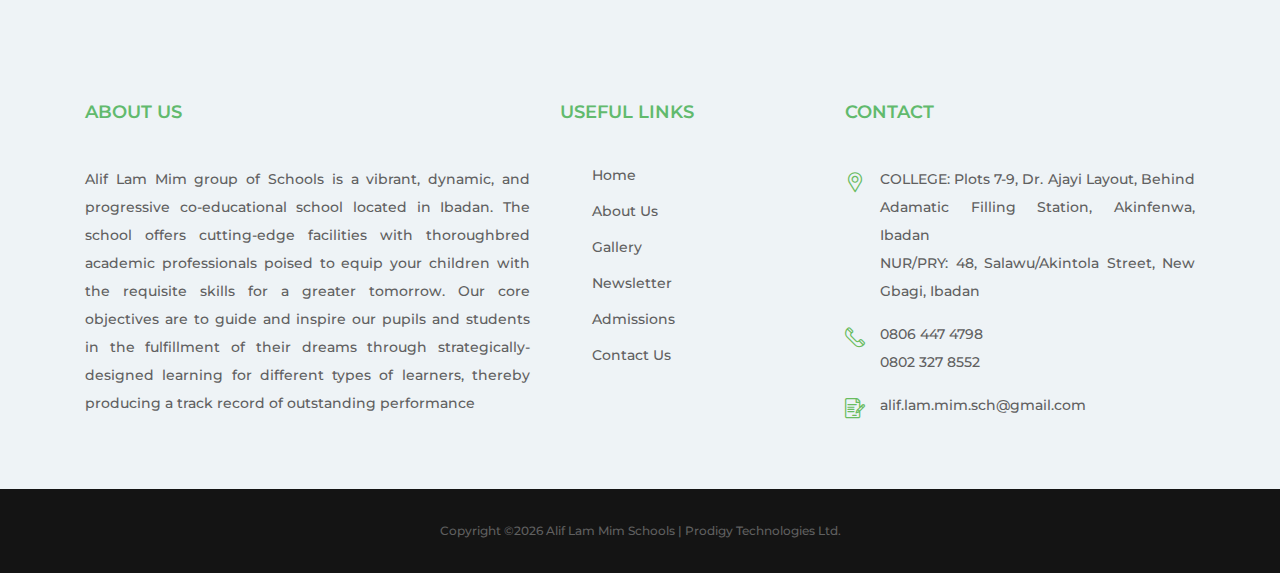
<file: gallery.html>
<!DOCTYPE html>
<html lang="en">
<head>
    <meta charset="UTF-8">
    <meta name="description" content="">
    <meta http-equiv="X-UA-Compatible" content="IE=edge">
    <meta name="viewport" content="width=device-width, initial-scale=1, shrink-to-fit=no">
    <title>Gallery | Alif Lam Mim Schools</title>
    <link rel="icon" href="img/core-img/favicon.png">
    <link href="https://fonts.googleapis.com/css?family=Montserrat:300,400,500,700|Open+Sans:300,300i,400,400i,700,700i" rel="stylesheet">
    <link href="assets/vendor/bootstrap/css/bootstrap.min.css" rel="stylesheet">
    <link href="assets/vendor/glightbox/css/glightbox.min.css" rel="stylesheet">
    <link rel="stylesheet" href="style.css">
</head>
<body>
    <!-- ##### Preloader ##### -->
    <div id="preloader">
        <i class="circle-preloader"></i>
    </div>
    <!-- ##### Header Area Start ##### -->
    <header class="header-area">
        <div class="top-header">
            <div class="container h-100">
                <div class="row h-100">
                    <div class="col-12 h-100">
                        <div class="header-content h-100 d-flex align-items-center">
                            <div class="login-content">
                                <img src="img/core-img/logo-new.png" class="img-fluid" alt="">
                            </div>
                        </div>
                    </div>
                </div>
            </div>
        </div>
        <!-- Navbar Area -->
        <div class="academy-main-menu">
            <div class="classy-nav-container breakpoint-off">
                <div class="container">
                    <!-- Menu -->
                    <nav class="classy-navbar" id="academyNav">
                        <!-- Navbar Toggler -->
                        <div class="classy-navbar-toggler">
                            <span class="navbarToggler"><span></span><span></span><span></span></span>
                        </div>
                        <!-- Menu -->
                        <div class="classy-menu">
                            <!-- close btn -->
                            <div class="classycloseIcon">
                                <div class="cross-wrap"><span class="top"></span><span class="bottom"></span></div>
                            </div>
                            <!-- Nav Start -->
                            <div class="classynav align-items-center">
                                <ul class="">
                                    <li><a href="index.html">Home</a></li>
                                    <li><a href="#">About Us</a>
                                        <ul class="dropdown">
                                            <li><a href="about-us.html#welcome">Welcome</a></li>
                                            <li><a href="about-us.html#history">Brief History</a></li>
                                            <li><a href="about-us.html#mission">Our Statements</a></li>
                                        </ul>
                                    </li>
                                    <li class="active"><a href="gallery.html">Gallery</a></li>
                                    <li><a href="newsletter.html">Newsletter</a></li>
                                    <li><a href="#">Admissions</a>
                                        <ul class="dropdown">
                                            <li><a href="guidelines.html#guidelines">Guidelines</a></li>
                                            <li><a href="guidelines.html#entrance">Entrance Exams</a></li>
                                            <li><a href="guidelines.html#tuition">Tuition Fees</a></li>
                                        </ul>
                                    </li>
                                    <li><a href="contact.html">Contact Us</a></li>
                                </ul>
                            </div>
                            <!-- Nav End -->
                        </div>
                        <div class="calling-info">
                            <div class="call-center">
                                <a href="tel:+2348023278552"><i class="icon-telephone-2"></i> <span>(+234) 802 327 8552</span></a>
                            </div>
                        </div>
                    </nav>
                </div>
            </div>
        </div>
    </header>

    <!-- ##### Header Area End ##### -->

    <!-- ##### Breadcumb Area Start ##### -->
    <div class="breadcumb-area bg-img" style="background-image: url(img/bg-img/breadcrumb.jpg);">
        <div class="bradcumbContent">
            <h2>Gallery</h2>
        </div>
    </div>
    <!-- ##### Breadcumb Area End ##### -->

    <div class="top-popular-courses-area section-padding-100-0">
        <div class="container">
            <div class="row">
                <div class="col-12">
                    <div class="section-heading text-center mx-auto wow fadeInUp" data-wow-delay="300ms">
                        <h3>Photo Gallery</h3>
                        <p></p>
                    </div>
                </div>
            </div>
            
        </div>

    </div>

    <section id="gallery" class="bg-light pt-4">
        <div class="container" data-aos="fade-up">
            <div class="row">

                <div class="col-lg-4 col-md-6">
                    <div class="gallery-item">
                        <a href="img/gallery-img/approach.png" data-gall="portfolioGallery" class="gallery-lightbox">
                            <img src="img/gallery-img/approach.png" alt="">
                            <figcaption class="figure-caption bg-secondary text-center py-2 mb-3">School Building</figcaption>
                        </a>
                    </div>
                </div>
                
                <div class="col-lg-4 col-md-6">
                    <div class="gallery-item">
                        <a href="img/gallery-img/computerlab.png" data-gall="portfolioGallery" class="gallery-lightbox">
                            <img src="img/gallery-img/computerlab.png" alt="">
                            <figcaption class="figure-caption bg-secondary text-center py-2 mb-3">Computer Laboratory</figcaption>
                        </a>
                    </div>
                </div>

                <div class="col-lg-4 col-md-6">
                    <div class="gallery-item">
                        <a href="img/gallery-img/class2.png" data-gall="portfolioGallery" class="gallery-lightbox">
                            <img src="img/gallery-img/class2.png" alt="">
                            <figcaption class="figure-caption bg-secondary text-center py-2 mb-3">Classroom JS1</figcaption>
                        </a>
                    </div>
                </div>

                <div class="col-lg-4 col-md-6">
                    <div class="gallery-item">
                        <a href="img/gallery-img/backview.png" data-gall="portfolioGallery" class="gallery-lightbox">
                            <img src="img/gallery-img/backview.png" alt="">
                            <figcaption class="figure-caption bg-secondary text-center py-2 mb-3">School Backview</figcaption>
                        </a>
                    </div>
                </div>

                <div class="col-lg-4 col-md-6">
                    <div class="gallery-item">
                        <a href="img/gallery-img/class3.png" data-gall="portfolioGallery" class="gallery-lightbox">
                            <img src="img/gallery-img/class3.png" alt="">
                            <figcaption class="figure-caption bg-secondary text-center py-2 mb-3">Classroom SS3</figcaption>
                        </a>
                    </div>
                </div>

                <div class="col-lg-4 col-md-6">
                    <div class="gallery-item">
                        <a href="img/gallery-img/class1.png" data-gall="portfolioGallery" class="gallery-lightbox">
                            <img src="img/gallery-img/class1.png" class="img-thumbnail" alt="">
                            <figcaption class="figure-caption bg-secondary text-center py-2 mb-3">Classroom JS2</figcaption>
                        </a>
                    </div>
                </div>

                <div class="col-lg-4 col-md-6">
                    <div class="gallery-item">
                        <a href="img/gallery-img/sciencelab.png" data-gall="portfolioGallery" class="gallery-lightbox">
                            <img src="img/gallery-img/sciencelab.png" alt="">
                            <figcaption class="figure-caption bg-secondary text-center py-2 mb-3">Science Laboratory</figcaption>
                        </a>
                    </div>
                </div>

                <div class="col-lg-4 col-md-6">
                    <div class="gallery-item">
                        <a href="img/gallery-img/schoolfarm.png" data-gall="portfolioGallery" class="gallery-lightbox">
                            <img src="img/gallery-img/schoolfarm.png" alt="">
                            <figcaption class="figure-caption bg-secondary text-center py-2 mb-3">School Farm</figcaption>
                        </a>
                    </div>
                </div>

                <div class="col-lg-4 col-md-6">
                    <div class="gallery-item">
                        <a href="img/gallery-img/home-econs.png" data-gall="portfolioGallery" class="gallery-lightbox">
                            <img src="img/gallery-img/home-econs.png" class="img-thumbnail" alt="">
                            <figcaption class="figure-caption bg-secondary text-center py-2 mb-3">Home Econs Laboratory</figcaption>
                        </a>
                    </div>
                </div>
            </div>
        </div>
    </section>

    <!-- ##### CTA Area Start ##### -->
    <div class="call-to-action-area mt-5">
        <div class="container">
            <div class="row">
                <div class="col-12">
                    <div class="cta-content d-flex align-items-center justify-content-between flex-wrap">
                        <h3>Need more information about our School? Get in touch!</h3>
                        <a href="contact.html" class="btn academy-btn">Contact Us</a>
                    </div>
                </div>
            </div>
        </div>
    </div>
    <!-- ##### CTA Area End ##### -->

    <!-- ##### Footer Area Start ##### -->
    <footer class="footer-area">
        <div class="main-footer-area section-padding-100-0">
            <div class="container">
                <div class="row">
                    <!-- Footer Widget Area -->
                    <div class="col-12 col-sm-6 col-lg-5">
                        <div class="footer-widget mb-70">
                            <div class="widget-title">
                                <h6>About Us</h6>
                            </div>
                            <p> Alif Lam Mim group of Schools is a vibrant, dynamic, and progressive co-educational school located in Ibadan.   

                                    The school offers cutting-edge facilities with thoroughbred academic professionals poised to equip your children with the requisite skills for a greater tomorrow.
            
                                    Our core objectives are to guide and inspire our pupils and students in the fulfillment of their dreams through strategically-designed learning for different types of learners,
            
                                    thereby producing a track record of outstanding performance 
                            </p>
                        </div>
                    </div>
                        <!-- Footer Widget Area -->
                    <div class="col-12 col-sm-6 col-lg-3">
                        <div class="footer-widget mb-70">
                            <div class="widget-title">
                                <h6>Useful Links</h6>
                            </div>
                            <nav>
                                <ul class="useful-links">
                                    <li><a href="index.html">Home</a></li>
                                    <li><a href="about-us.html">About Us</a></li>
                                    <li><a href="gallery.html">Gallery</a></li>
                                    <li><a href="newsletter.html">Newsletter</a></li>
                                    <li><a href="guidelines.html">Admissions</a></li>
                                    <li class="active"><a href="contact.html">Contact Us</a></li>
                                </ul>
                            </nav>
                        </div>
                    </div>
                    
                        <!-- Footer Widget Area -->
                        <div class="col-12 col-sm-6 col-lg-4">
                            <div class="footer-widget mb-70">
                                <div class="widget-title">
                                    <h6>Contact</h6>
                                </div>
                                <div class="single-contact d-flex mb-15">
                                    <i class="icon-placeholder"></i>
                                    <p>COLLEGE: Plots 7-9, Dr. Ajayi Layout, Behind Adamatic Filling Station, Akinfenwa, Ibadan
                                    <br>NUR/PRY: 48, Salawu/Akintola Street, New Gbagi, Ibadan</p>
                                </div>
                                <div class="single-contact d-flex mb-15">
                                    <i class="icon-telephone-1"></i>
                                    <p>0806 447 4798 <br> 0802 327 8552</p>
                                </div>
                                <div class="single-contact d-flex">
                                    <i class="icon-contract"></i>
                                    <p>alif.lam.mim.sch@gmail.com</p>
                                </div>
                            </div>
                        </div>
                    </div>
                </div>
            </div>

        </div>    <div class="bottom-footer-area">
        <div class="container">
            <div class="row">
                <div class="col-12">
                    <p>
                        Copyright &copy;<script>document.write(new Date().getFullYear());</script> Alif Lam Mim Schools | Prodigy Technologies Ltd.</a>
                    </p>
                </div>
            </div>
        </div>
    </div>
</footer>
<!-- ##### Footer Area Start ##### -->
    <!-- ##### All Javascript Script ##### -->
    <!-- jQuery-2.2.4 js -->
    <script src="js/jquery/jquery-2.2.4.min.js"></script>
    <!-- Popper js -->
    <script src="js/bootstrap/popper.min.js"></script>
    <!-- Bootstrap js -->
    <script src="assets/vendor/aos/aos.js"></script>
    <script src="assets/vendor/bootstrap/js/bootstrap.bundle.min.js"></script>
    <script src="assets/vendor/glightbox/js/glightbox.min.js"></script>
    <!-- All Plugins js -->
    <script src="js/plugins/plugins.js"></script>
    <!-- Active js -->
    <script src="js/active.js"></script>
    <script src="assets/js/main.js"></script>
</body>
</html>
</file>
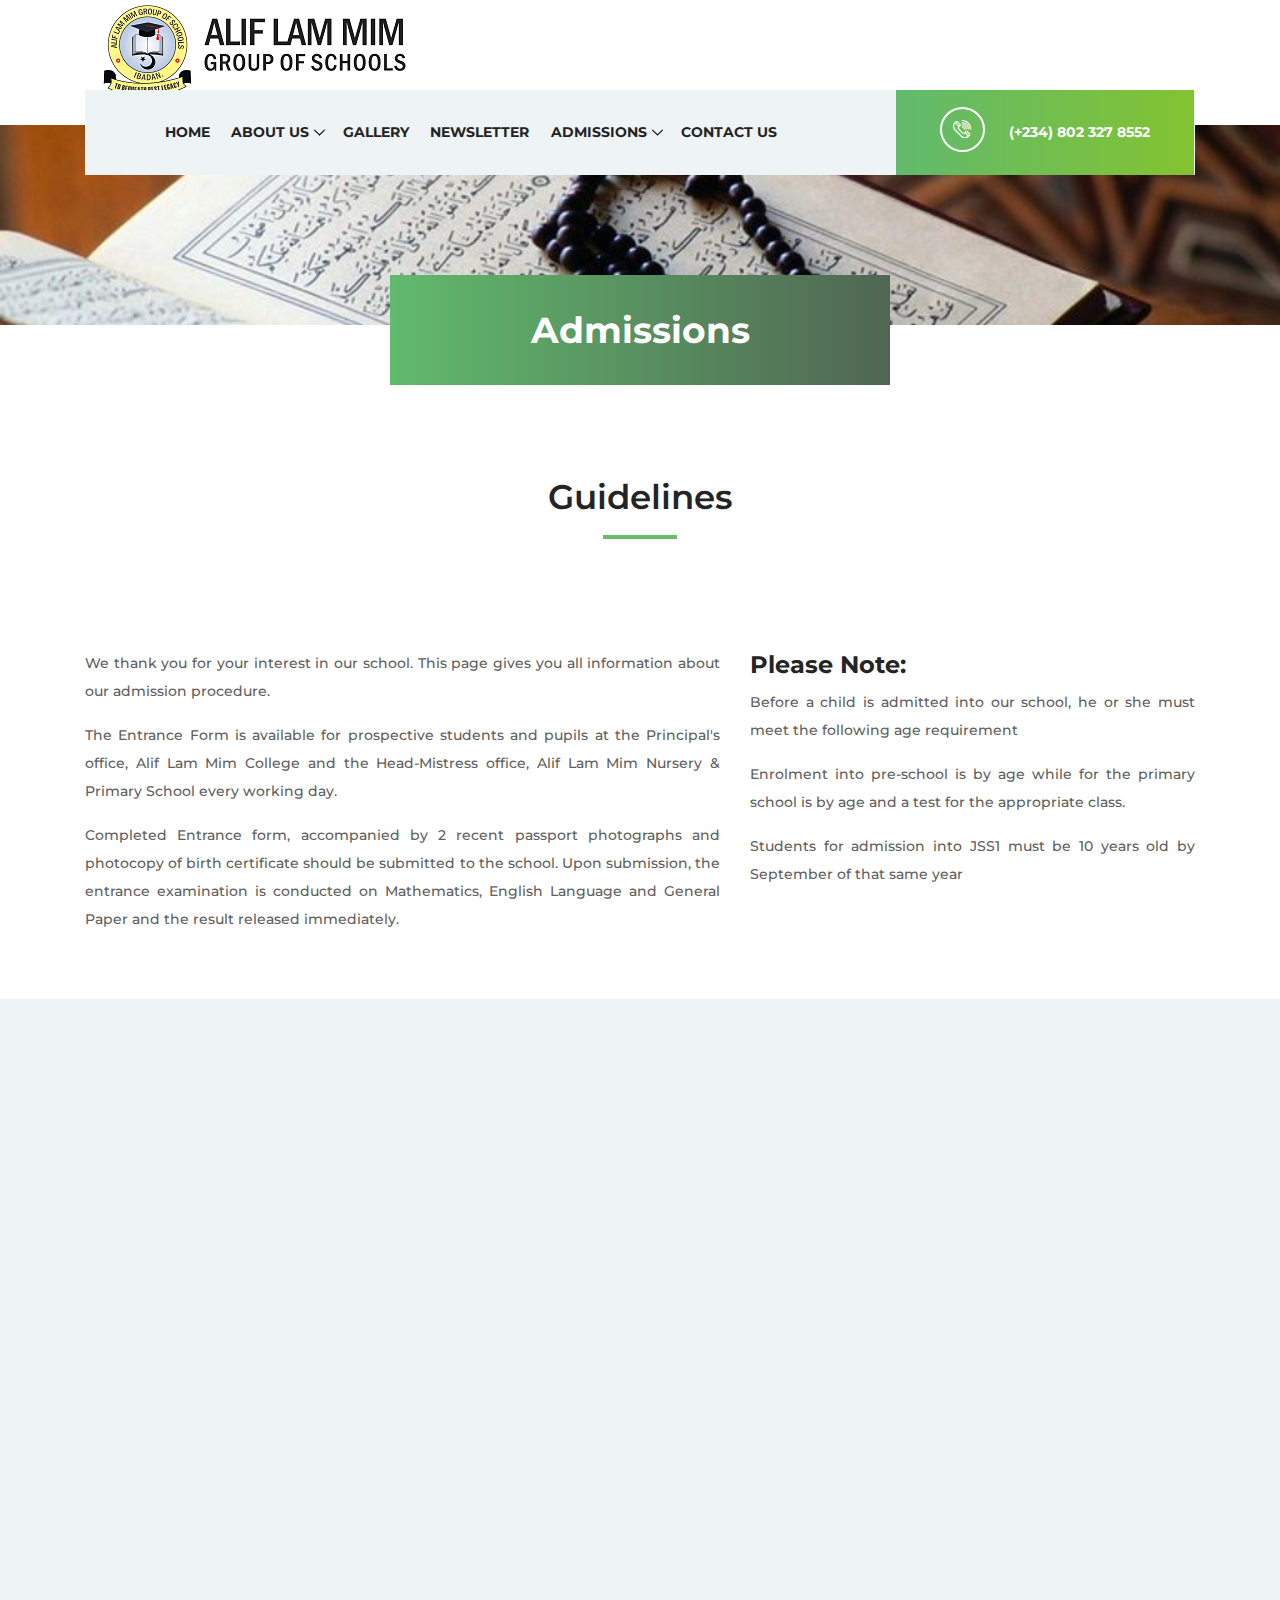
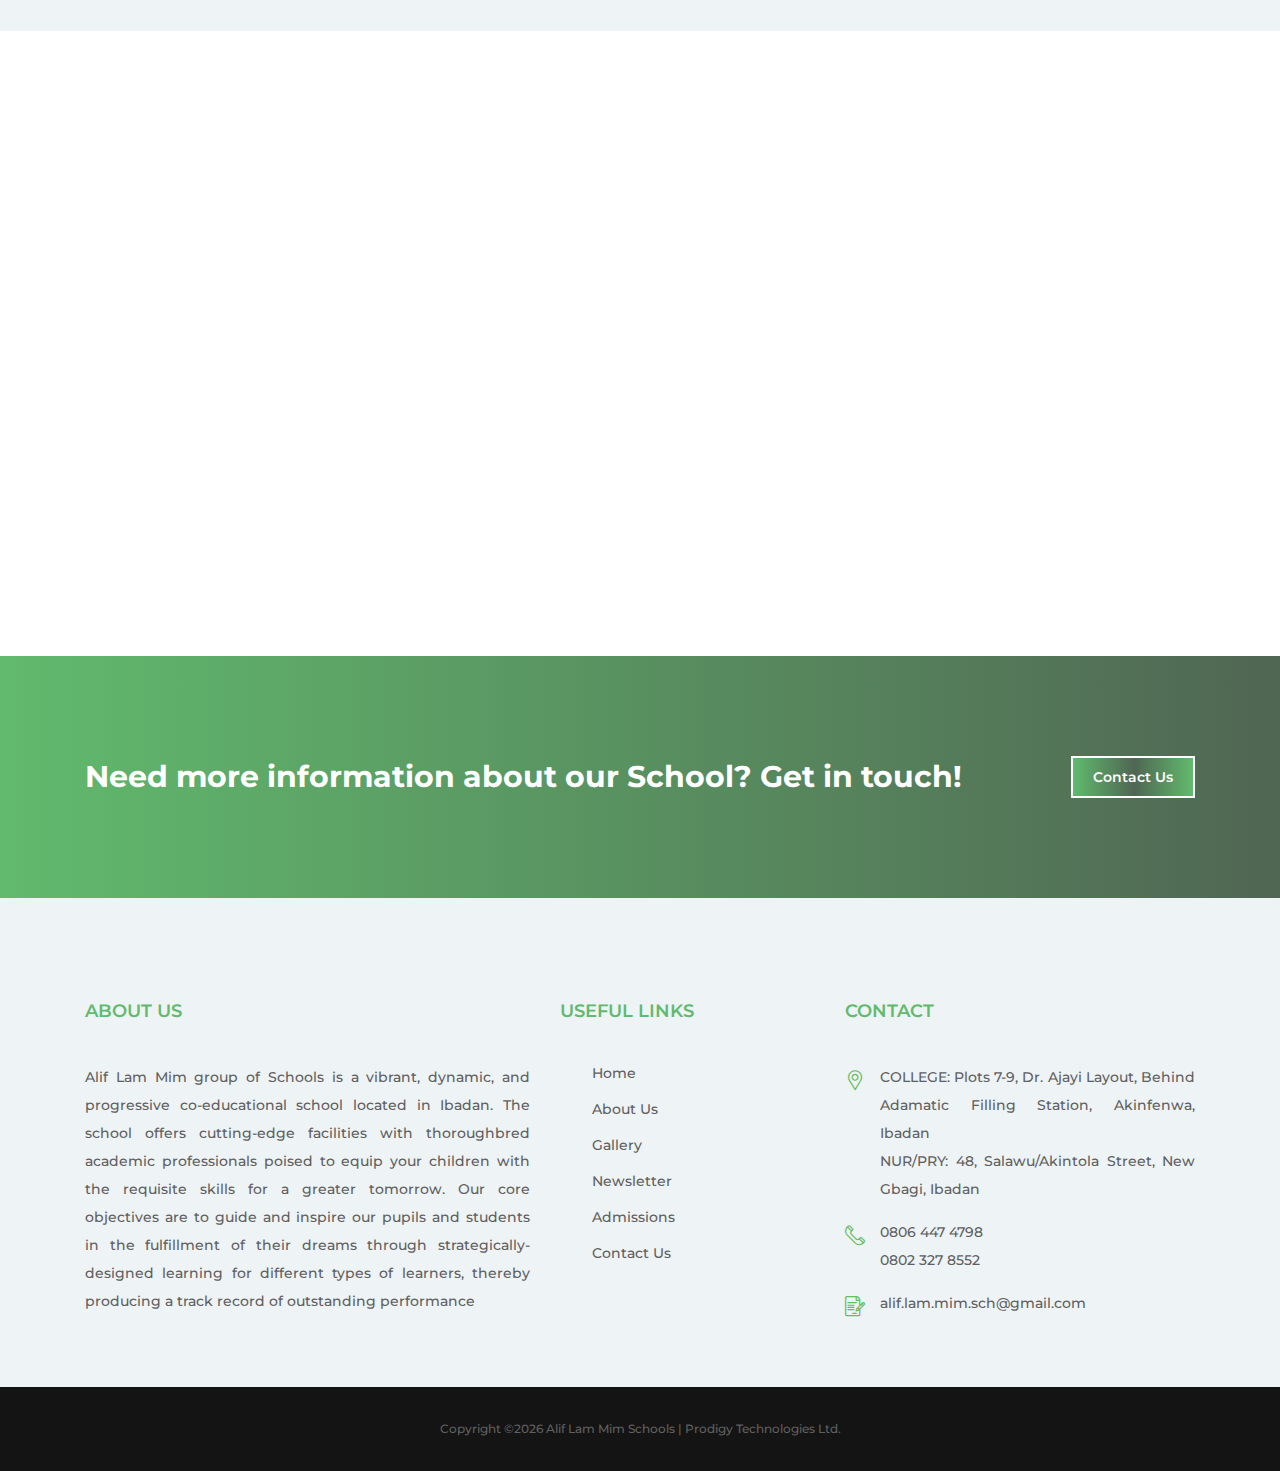
<file: guidelines.html>
<!DOCTYPE html>
<html lang="en">
<head>
    <meta charset="UTF-8">
    <meta name="description" content="">
    <meta http-equiv="X-UA-Compatible" content="IE=edge">
    <meta name="viewport" content="width=device-width, initial-scale=1, shrink-to-fit=no">
    <title>Admissions | Alif Lam Mim Schools</title>
    <link rel="icon" href="img/core-img/favicon.png">
    <link href="https://fonts.googleapis.com/css?family=Montserrat:300,400,500,700|Open+Sans:300,300i,400,400i,700,700i" rel="stylesheet">
    <link href="assets/vendor/bootstrap/css/bootstrap.min.css" rel="stylesheet">
    <link rel="stylesheet" href="style.css">
</head>
<body>
    <!-- ##### Preloader ##### -->
    <div id="preloader">
        <i class="circle-preloader"></i>
    </div>
    <!-- ##### Header Area Start ##### -->
    <header class="header-area">
        <div class="top-header">
            <div class="container h-100">
                <div class="row h-100">
                    <div class="col-12 h-100">
                        <div class="login-content">
                            <img src="img/core-img/logo-new.png" class="img-fluid" alt="">
                        </div>
                    </div>
                </div>
            </div>
        </div>
        <!-- Navbar Area -->
        <div class="academy-main-menu">
            <div class="classy-nav-container breakpoint-off">
                <div class="container">
                    <!-- Menu -->
                    <nav class="classy-navbar" id="academyNav">
                        <!-- Navbar Toggler -->
                        <div class="classy-navbar-toggler">
                            <span class="navbarToggler"><span></span><span></span><span></span></span>
                        </div>
                        <!-- Menu -->
                        <div class="classy-menu">
                            <!-- close btn -->
                            <div class="classycloseIcon">
                                <div class="cross-wrap"><span class="top"></span><span class="bottom"></span></div>
                            </div>
                            <!-- Nav Start -->
                            <div class="classynav align-items-center">
                                <ul class="">
                                    <li><a href="index.html">Home</a></li>
                                    <li><a href="#">About Us</a>
                                        <ul class="dropdown">
                                            <li><a href="about-us.html#welcome">Welcome</a></li>
                                            <li><a href="about-us.html#history">Brief History</a></li>
                                            <li><a href="about-us.html#mission">Our Statements</a></li>
                                        </ul>
                                    </li>
                                    <li><a href="gallery.html">Gallery</a></li>
                                    <li><a href="newsletter.html">Newsletter</a></li>
                                    <li><a href="#">Admissions</a>
                                        <ul class="dropdown">
                                            <li><a class="nav-link scrollto" href="#guidelines">Guidelines</a></li>
                                            <li><a class="nav-link scrollto" href="#entrance">Entrance Exams</a></li>
                                            <li><a class="nav-link scrollto" href="#tuition">Tuition Fees</a></li>
                                        </ul>
                                    </li>
                                    <li><a href="contact.html">Contact Us</a></li>
                                </ul>
                            </div>
                            <!-- Nav End -->
                        </div>
                        <div class="calling-info">
                            <div class="call-center">
                                <a href="tel:+2348023278552"><i class="icon-telephone-2"></i> <span>(+234) 802 327 8552</span></a>
                            </div>
                        </div>
                    </nav>
                </div>
            </div>
        </div>
    </header>
    <!-- ##### Header Area End ##### -->

    <!-- ##### Breadcumb Area Start ##### -->
    <div class="breadcumb-area bg-img" style="background-image: url(img/bg-img/breadcrumb.jpg);">
        <div class="bradcumbContent">
            <h2>Admissions</h2>
        </div>
    </div>
    <!-- ##### Breadcumb Area End ##### -->
    <section id="guidelines" class="mt-50 section-padding-100-0">
        <div class="container">
            <div class="row">
                <div class="col-12">
                    <div class="section-heading text-center mx-auto wow fadeInUp" data-wow-delay="300ms">
                        <h3>Guidelines</h3>
                    </div>
                </div>
            </div>
            <div class="row">
                <div class="col-12 col-md-7 welcome-text wow fadeInUp" data-wow-delay="400ms">
                    <p> We thank you for your interest in our school. This page gives you all information about our admission procedure.</p>
                    <p>The Entrance Form is available for prospective students and pupils at the Principal's office, 
                        Alif Lam Mim College and the Head-Mistress office, Alif Lam Mim Nursery & Primary School
                        every working day.</p>
                    
                    <p>Completed Entrance form, accompanied by 2 recent passport photographs and photocopy of birth 
                        certificate should be submitted to the school. Upon submission, the entrance examination is conducted on Mathematics, English Language and General Paper and the
                        result released immediately.
                        </p>
                    
                    
                </div>
                <div class="col-12 col-md-5 welcome-text wow fadeInUp" data-wow-delay="500ms">
                    <h4>Please Note:</h4>
                        <p>Before a child is admitted into our school, he or she must meet the following age requirement</p>
                        <p>Enrolment into pre-school is by age while for the primary school is by age and a test for the appropriate class.</p>
                        <p>Students for admission into JSS1 must be 10 years old by September of that same year</p>
                    </div>
            </div>
        </div>
    </section>
              
    <section id="entrance" class="mt-50 section-padding-100-70">
        <div class="container">
            <div class="row">
                <div class="col-12">
                    <div class="section-heading text-center mx-auto wow fadeInUp" data-wow-delay="300ms">
                        <h3>Entrance Examination</h3>
                    </div>
                </div>
            </div>
            <div class="row">
                <div class="col-12 col-md-7 welcome-text wow fadeInUp" data-wow-delay="400ms">
                        <p>Pre-School, Nursery and Primary Admission is available everyday of the week</p>
                       <p>Entrance examinations for Year 7 (JSS1) are always scheduled for the months of April, 
                           May and July.</p>
                       <p>Admission into the senior secondary school for Year 10 (SS1) takes place in July and August.</p>
                       <p>A student needs to score a minimum score of 50% in our Entrance Examination, which must include 
                          a mininum score of 40% in each of the subjects, to be qualified for admission.</p>
                   
                </div>
                <div class="col-12 col-md-5 welcome-text wow fadeInUp" data-wow-delay="500ms">
                    <h4>Please Note:</h4>
                    <p>Entrance Examination takes place within the school premises.</p>
                    <p>When coming for the examination, students should come along with their writing materials 
                        i.e Pencils, Biros and Erasers.</p>
                    <p>The result of the examination will be released immediately.</p>
                    
                </div>
            </div>
        </div>
    </section>    
                    
    <section id="tuition" class="mt-50 section-padding-100">
        <div class="container">
            <div class="row">
                <div class="col-12">
                    <div class="section-heading text-center mx-auto wow fadeInUp" data-wow-delay="300ms">
                        <h3>Tuition Fees</h3>
                    </div>
                </div>
            </div>
            <div class="row">
                <div class="col-12 col-md-6 welcome-text wow fadeInUp" data-wow-delay="400ms">
                <p>Tuition fees are usually stated at the beginning of the 
                    admission process for a specific academic year.</p>
                    <p>For new students, the fees include Entrance registration fee, tuition, school uniforms, cardigan
                        and PTA levy.</p>
                    
                </div>
                <div class="col-12 col-md-6 welcome-text wow fadeInUp" data-wow-delay="500ms">
                    <p>
                    For more information on our up-to-date fees, please call the following numbers: (+234) 802 327 8552 and (+234) 806 447 4798 or 
                    email us at alif.lam.mim.sch@gmail.com</p> 
                    <p>You may also visit the school at: Plots 7-9, Dr. Ajayi 
                    Layout, Behind Adamatic Filling Station, Akinfenwa, Ibadan or No 48, Salawu/Akintola Street, New Gbagi, Ibadan
                    </p>
                </div>
            </div>
        </div>
    </section>
    <!-- ##### CTA Area Start ##### -->
    <div class="call-to-action-area">
        <div class="container">
            <div class="row">
                <div class="col-12">
                    <div class="cta-content d-flex align-items-center justify-content-between flex-wrap">
                        <h3>Need more information about our School? Get in touch!</h3>
                        <a href="contact.html" class="btn academy-btn">Contact Us</a>
                    </div>
                </div>
            </div>
        </div>
    </div>
    <!-- ##### CTA Area End ##### -->
    <!-- ##### Footer Area Start ##### -->
    <footer class="footer-area">
        <div class="main-footer-area section-padding-100-0">
            <div class="container">
                <div class="row">
                    <!-- Footer Widget Area -->
                    <div class="col-12 col-sm-6 col-lg-5">
                        <div class="footer-widget mb-70">
                            <div class="widget-title">
                                <h6>About Us</h6>
                            </div>
                            <p> Alif Lam Mim group of Schools is a vibrant, dynamic, and progressive co-educational school located in Ibadan.   

                                    The school offers cutting-edge facilities with thoroughbred academic professionals poised to equip your children with the requisite skills for a greater tomorrow.
            
                                    Our core objectives are to guide and inspire our pupils and students in the fulfillment of their dreams through strategically-designed learning for different types of learners,
            
                                    thereby producing a track record of outstanding performance 
                            </p>
                        </div>
                    </div>
                        <!-- Footer Widget Area -->
                    <div class="col-12 col-sm-6 col-lg-3">
                        <div class="footer-widget mb-70">
                            <div class="widget-title">
                                <h6>Useful Links</h6>
                            </div>
                            <nav>
                                <ul class="useful-links">
                                    <li><a href="index.html">Home</a></li>
                                    <li><a href="about-us.html">About Us</a></li>
                                    <li><a href="gallery.html">Gallery</a></li>
                                    <li><a href="newsletter.html">Newsletter</a></li>
                                    <li><a href="guidelines.html">Admissions</a></li>
                                    <li class="active"><a href="contact.html">Contact Us</a></li>
                                </ul>
                            </nav>
                        </div>
                    </div>
                    
                        <!-- Footer Widget Area -->
                        <div class="col-12 col-sm-6 col-lg-4">
                            <div class="footer-widget mb-70">
                                <div class="widget-title">
                                    <h6>Contact</h6>
                                </div>
                                <div class="single-contact d-flex mb-15">
                                    <i class="icon-placeholder"></i>
                                    <p>COLLEGE: Plots 7-9, Dr. Ajayi Layout, Behind Adamatic Filling Station, Akinfenwa, Ibadan
                                    <br>NUR/PRY: 48, Salawu/Akintola Street, New Gbagi, Ibadan</p>
                                </div>
                                <div class="single-contact d-flex mb-15">
                                    <i class="icon-telephone-1"></i>
                                    <p>0806 447 4798 <br> 0802 327 8552</p>
                                </div>
                                <div class="single-contact d-flex">
                                    <i class="icon-contract"></i>
                                    <p>alif.lam.mim.sch@gmail.com</p>
                                </div>
                            </div>
                        </div>
                    </div>
                </div>
            </div>

    <div class="bottom-footer-area">
        <div class="container">
            <div class="row">
                <div class="col-12">
                    <p>
                        Copyright &copy;<script>document.write(new Date().getFullYear());</script> Alif Lam Mim Schools | Prodigy Technologies Ltd.</a>
                    </p>
                </div>
            </div>
        </div>
    </div>
</footer>
<!-- ##### Footer Area Start ##### -->
    <!-- ##### All Javascript Script ##### -->
    <!-- jQuery-2.2.4 js -->
    <script src="js/jquery/jquery-2.2.4.min.js"></script>
    <!-- Popper js -->
    <script src="js/bootstrap/popper.min.js"></script>
    <!-- Bootstrap js -->
    <script src="js/bootstrap/bootstrap.min.js"></script>
    <!-- All Plugins js -->
    <script src="js/plugins/plugins.js"></script>
    <!-- Active js -->
    <script src="js/active.js"></script>
</body>
</html>
</file>
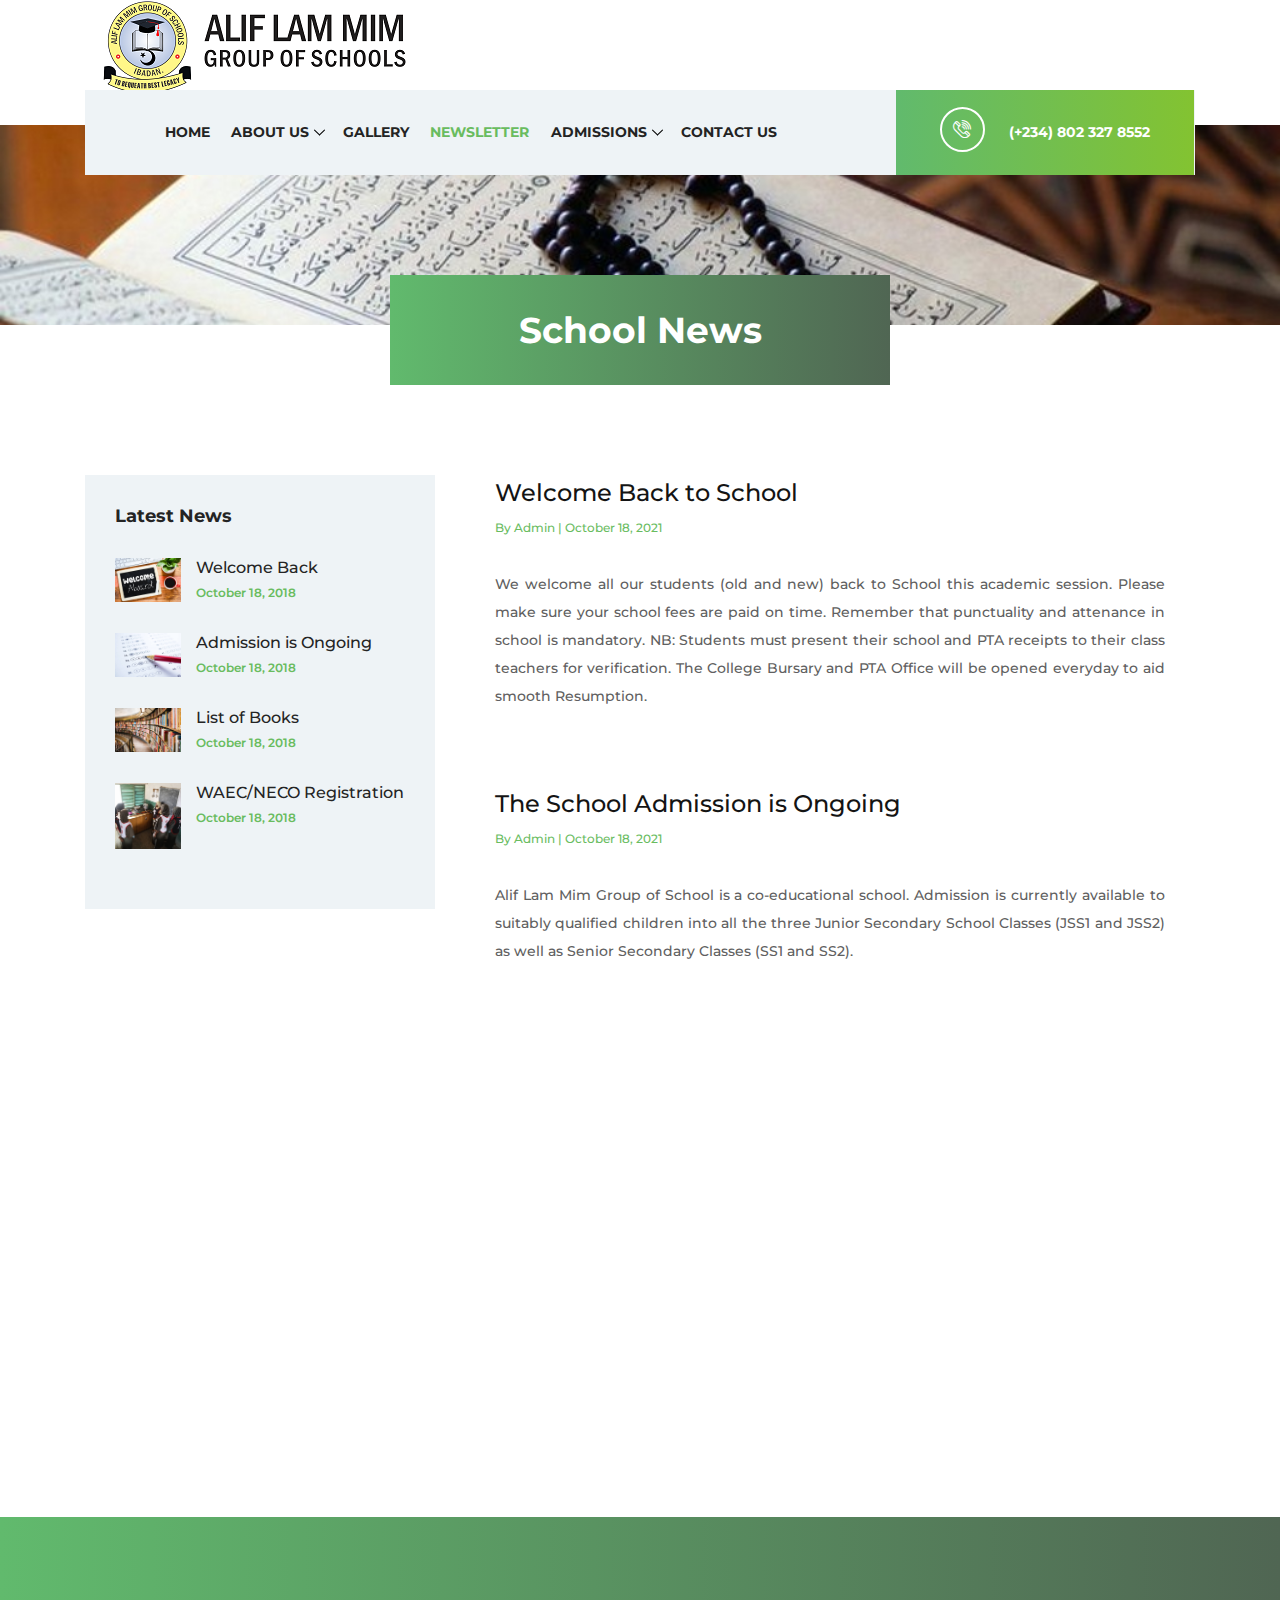
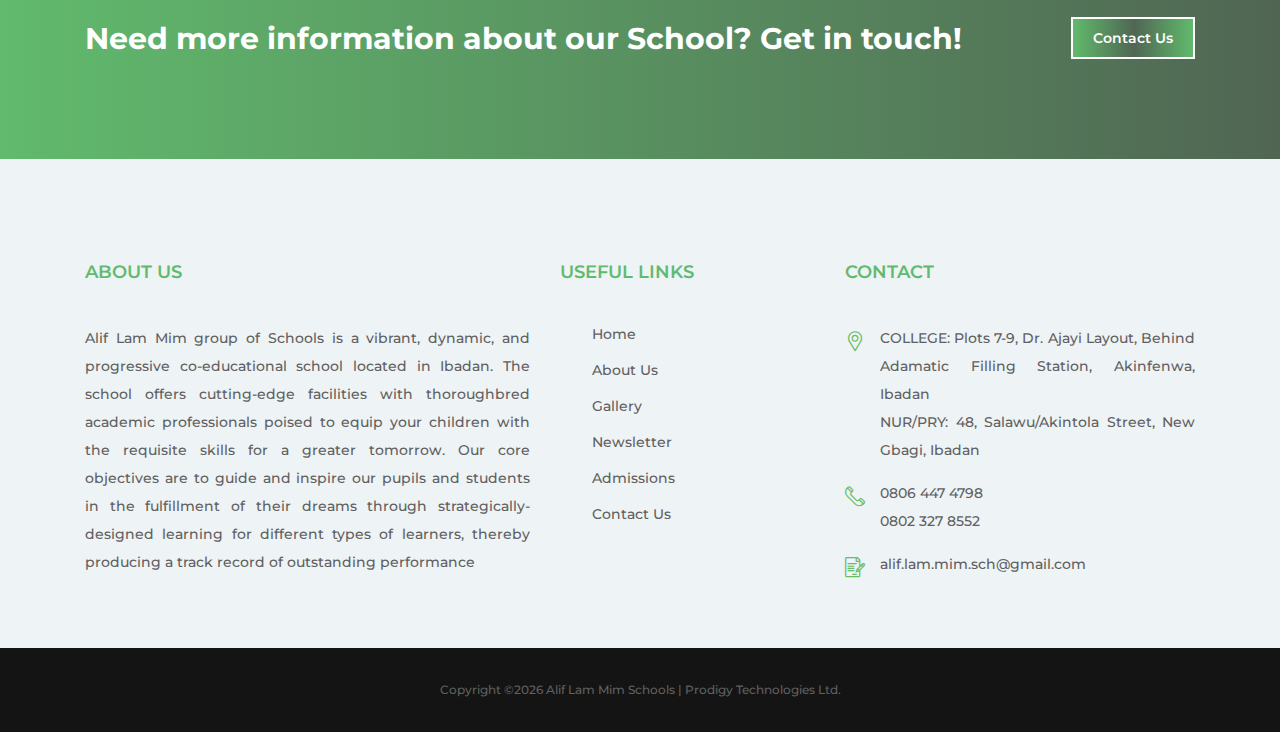
<file: newsletter.html>
<!DOCTYPE html>
<html lang="en">
<head>
    <meta charset="UTF-8">
    <meta name="description" content="">
    <meta http-equiv="X-UA-Compatible" content="IE=edge">
    <meta name="viewport" content="width=device-width, initial-scale=1, shrink-to-fit=no">
    <title>Newsletter | Alif Lam Mim Schools</title>
    <link rel="icon" href="img/core-img/favicon.png">
    <link href="https://fonts.googleapis.com/css?family=Montserrat:300,400,500,700|Open+Sans:300,300i,400,400i,700,700i" rel="stylesheet">
    <link href="assets/vendor/bootstrap/css/bootstrap.min.css" rel="stylesheet">
    <link rel="stylesheet" href="style.css">
</head>
<body>
    <!-- ##### Preloader ##### -->
    <div id="preloader">
        <i class="circle-preloader"></i>
    </div>
    <!-- ##### Header Area Start ##### -->
    <header class="header-area">
        <div class="top-header">
            <div class="container h-100">
                <div class="row h-100">
                    <div class="col-12 h-100">
                        <div class="header-content h-100 d-flex align-items-center">
                            <div class="login-content">
                                <img src="img/core-img/logo-new.png" class="img-fluid" alt="">
                            </div>
                        </div>
                    </div>
                </div>
            </div>
        </div>
        <!-- Navbar Area -->
        <div class="academy-main-menu">
            <div class="classy-nav-container breakpoint-off">
                <div class="container">
                    <!-- Menu -->
                    <nav class="classy-navbar" id="academyNav">
                        <!-- Navbar Toggler -->
                        <div class="classy-navbar-toggler">
                            <span class="navbarToggler"><span></span><span></span><span></span></span>
                        </div>
                        <!-- Menu -->
                        <div class="classy-menu">
                            <!-- close btn -->
                            <div class="classycloseIcon">
                                <div class="cross-wrap"><span class="top"></span><span class="bottom"></span></div>
                            </div>
                            <!-- Nav Start -->
                            <div class="classynav align-items-center">
                                <ul class="">
                                    <li><a href="index.html">Home</a></li>
                                    <li><a href="#">About Us</a>
                                        <ul class="dropdown">
                                            <li><a href="about-us.html#welcome">Welcome</a></li>
                                            <li><a href="about-us.html#history">Brief History</a></li>
                                            <li><a href="about-us.html#mission">Our Statements</a></li>
                                        </ul>
                                    </li>
                                    <li><a href="gallery.html">Gallery</a></li>
                                    <li class="active"><a href="newsletter.html">Newsletter</a></li>
                                    <li><a href="#">Admissions</a>
                                        <ul class="dropdown">
                                            <li><a href="guidelines.html#guidelines">Guidelines</a></li>
                                            <li><a href="guidelines.html#entrance">Entrance Exams</a></li>
                                            <li><a href="guidelines.html#tuition">Tuition Fees</a></li>
                                        </ul>
                                    </li>
                                    <li><a href="contact.html">Contact Us</a></li>
                                </ul>
                            </div>
                            <!-- Nav End -->
                        </div>
                        <div class="calling-info">
                            <div class="call-center">
                                <a href="tel:+2348023278552"><i class="icon-telephone-2"></i> <span>(+234) 802 327 8552</span></a>
                            </div>
                        </div>
                    </nav>
                </div>
            </div>
        </div>
    </header>

    <!-- ##### Header Area End ##### -->

    <!-- ##### Breadcumb Area Start ##### -->
    <div class="breadcumb-area bg-img" style="background-image: url(img/bg-img/breadcrumb.jpg);">
        <div class="bradcumbContent">
            <h2>School News</h2>
        </div>
    </div>
    <!-- ##### Breadcumb Area End ##### -->
    <div class="blog-area mt-50 section-padding-100">
        <div class="container">
            <div class="row">

                <div class="col-12 col-md-4">
                    <div class="academy-blog-sidebar">
                        
                        <!-- Latest Blog Posts Area -->
                        <div class="latest-blog-posts mb-30">
                            <h5>Latest News</h5>
                            <!-- Single Latest Blog Post -->
                            <div class="single-latest-blog-post d-flex mb-30">
                                <div class="latest-blog-post-thumb">
                                    <img src="img/blog-img/welcomeback2.jpg" alt="">
                                </div>
                                <div class="latest-blog-post-content">
                                    <a href="#" class="post-title">
                                        <h6>Welcome Back</h6>
                                    </a>
                                    <a href="#" class="post-date">October 18, 2018</a>
                                </div>
                            </div>
                            <!-- Single Latest Blog Post -->
                            <div class="single-latest-blog-post d-flex mb-30">
                                <div class="latest-blog-post-thumb">
                                    <img src="img/blog-img/exams2.jpg" alt="">
                                </div>
                                <div class="latest-blog-post-content">
                                    <a href="#" class="post-title">
                                        <h6>Admission is Ongoing</h6>
                                    </a>
                                    <a href="#" class="post-date">October 18, 2018</a>
                                </div>
                            </div>
                            <!-- Single Latest Blog Post -->
                            <div class="single-latest-blog-post d-flex mb-30">
                                <div class="latest-blog-post-thumb">
                                    <img src="img/blog-img/library2.jpg" alt="">
                                </div>
                                <div class="latest-blog-post-content">
                                    <a href="#" class="post-title">
                                        <h6>List of Books</h6>
                                    </a>
                                    <a href="#" class="post-date">October 18, 2018</a>
                                </div>
                            </div>
                            
                            <!-- Single Latest Blog Post -->
                            <div class="single-latest-blog-post d-flex mb-30">
                                <div class="latest-blog-post-thumb">
                                    <img src="img/blog-img/econs2.jpg" alt="">
                                </div>
                                <div class="latest-blog-post-content">
                                    <a href="#" class="post-title">
                                        <h6>WAEC/NECO Registration</h6>
                                    </a>
                                    <a href="#" class="post-date">October 18, 2018</a>
                                </div>
                            </div>
                        </div>
                    </div>
                </div>
                <div class="col-12 col-md-8">
                    <div class="academy-blog-posts">
                        <div class="row">

                            <!-- Single Blog Start -->
                            <div class="col-12">
                                <div class="single-blog-post mb-30 welcome-text wow fadeInUp" data-wow-delay="300ms">
                                    <!-- Post Title -->
                                    <a href="#" class="post-title">Welcome Back to School</a>
                                    <!-- Post Meta -->
                                    <div class="post-meta">
                                        <p>By <a href="#">Admin</a> | <a href="#">October 18, 2021</a></p>
                                    </div>
                                    <!-- Post Excerpt -->
                                    <p>We welcome all our students (old and new) back to School this academic session. Please make sure 
                                        your school fees are paid on time. Remember that punctuality and attenance in school is mandatory.
                                        NB: Students must present their school and PTA receipts to their class teachers for verification. 
                                        The College Bursary and PTA Office will be opened everyday to aid smooth Resumption.
                                    </p>
                                    </div>
                                </div>

                            <!-- Single Blog Start -->
                            <div class="col-12">
                                <div class="single-blog-post mb-30 welcome-text wow fadeInUp" data-wow-delay="400ms">
                                    <!-- Post Title -->
                                    <a href="#" class="post-title">The School Admission is Ongoing</a>
                                    <!-- Post Meta -->
                                    <div class="post-meta">
                                        <p>By <a href="#">Admin</a> | <a href="#">October 18, 2021</a></p>
                                    </div>
                                    <!-- Post Excerpt -->
                                    <p>
                                        Alif Lam Mim Group of School is a co-educational school. 
                                        Admission is currently available to suitably qualified children 
                                        into all the three Junior Secondary School Classes 
                                        (JSS1 and JSS2) as well as Senior Secondary Classes (SS1 and SS2).
                                    </p>
                                    </div>
                                </div>

                            <!-- Single Blog Start -->
                            <div class="col-12">
                                <div class="single-blog-post mb-30 welcome-text wow fadeInUp" data-wow-delay="500ms">
                                    <!-- Post Title -->
                                    <a href="#" class="post-title">List of Books is Available</a>
                                    <!-- Post Meta -->
                                    <div class="post-meta">
                                        <p>By <a href="#">Admin</a> | <a href="#">October 18, 2021</a></p>
                                    </div>
                                    <!-- Post Excerpt -->
                                    <p>
                                        This is to inform our dear parents and the students in general, that 
                                        the list of books are now availble in the school and also online for 
                                        download. Please click on the link below to download it. Note that the school
                                        operates a book-store, that is fully and well-stocked with all the required text-books and 
                                        other writing materials at a very competetive price.
                                    </p>
                                    <a href="#" class="btn academy-btn btn-sm mt-15">Download</a>
                                </div>
                            </div>
                        </div>
                    </div>
                    <!-- Pagination Area Start -->
                    <div class="academy-pagination-area wow fadeInUp" data-wow-delay="400ms">
                        <nav>
                            <ul class="pagination">
                                <li class="page-item active"><a class="page-link" href="#">01</a></li>
                                <li class="page-item"><a class="page-link" href="#">02</a></li>
                                <li class="page-item"><a class="page-link" href="#">03</a></li>
                            </ul>
                        </nav>
                    </div>
                </div>
            </div>
        </div>
    </div>
    <!-- ##### CTA Area Start ##### -->
    <div class="call-to-action-area">
        <div class="container">
            <div class="row">
                <div class="col-12">
                    <div class="cta-content d-flex align-items-center justify-content-between flex-wrap">
                        <h3>Need more information about our School? Get in touch!</h3>
                        <a href="contact.html" class="btn academy-btn">Contact Us</a>
                    </div>
                </div>
            </div>
        </div>
    </div>
    <!-- ##### CTA Area End ##### -->
        <!-- ##### Footer Area Start ##### -->
    <footer class="footer-area">
        <div class="main-footer-area section-padding-100-0">
            <div class="container">
                <div class="row">
                    <!-- Footer Widget Area -->
                    <div class="col-12 col-sm-6 col-lg-5">
                        <div class="footer-widget mb-70">
                            <div class="widget-title">
                                <h6>About Us</h6>
                            </div>
                            <p> Alif Lam Mim group of Schools is a vibrant, dynamic, and progressive co-educational school located in Ibadan.   

                                    The school offers cutting-edge facilities with thoroughbred academic professionals poised to equip your children with the requisite skills for a greater tomorrow.
            
                                    Our core objectives are to guide and inspire our pupils and students in the fulfillment of their dreams through strategically-designed learning for different types of learners,
            
                                    thereby producing a track record of outstanding performance 
                            </p>
                        </div>
                    </div>
                        <!-- Footer Widget Area -->
                    <div class="col-12 col-sm-6 col-lg-3">
                        <div class="footer-widget mb-70">
                            <div class="widget-title">
                                <h6>Useful Links</h6>
                            </div>
                            <nav>
                                <ul class="useful-links">
                                    <li><a href="index.html">Home</a></li>
                                    <li><a href="about-us.html">About Us</a></li>
                                    <li><a href="gallery.html">Gallery</a></li>
                                    <li><a href="newsletter.html">Newsletter</a></li>
                                    <li><a href="guidelines.html">Admissions</a></li>
                                    <li class="active"><a href="contact.html">Contact Us</a></li>
                                </ul>
                            </nav>
                        </div>
                    </div>
                    
                        <!-- Footer Widget Area -->
                        <div class="col-12 col-sm-6 col-lg-4">
                            <div class="footer-widget mb-70">
                                <div class="widget-title">
                                    <h6>Contact</h6>
                                </div>
                                <div class="single-contact d-flex mb-15">
                                    <i class="icon-placeholder"></i>
                                    <p>COLLEGE: Plots 7-9, Dr. Ajayi Layout, Behind Adamatic Filling Station, Akinfenwa, Ibadan
                                    <br>NUR/PRY: 48, Salawu/Akintola Street, New Gbagi, Ibadan</p>
                                </div>
                                <div class="single-contact d-flex mb-15">
                                    <i class="icon-telephone-1"></i>
                                    <p>0806 447 4798 <br> 0802 327 8552</p>
                                </div>
                                <div class="single-contact d-flex">
                                    <i class="icon-contract"></i>
                                    <p>alif.lam.mim.sch@gmail.com</p>
                                </div>
                            </div>
                        </div>
                    </div>
                </div>
            </div>

    <div class="bottom-footer-area">
        <div class="container">
            <div class="row">
                <div class="col-12">
                    <p>
                        Copyright &copy;<script>document.write(new Date().getFullYear());</script> Alif Lam Mim Schools | Prodigy Technologies Ltd.</a>
                    </p>
                </div>
            </div>
        </div>
    </div>
</footer>
<!-- ##### Footer Area Start ##### -->
    <!-- ##### All Javascript Script ##### -->
    <!-- jQuery-2.2.4 js -->
    <script src="js/jquery/jquery-2.2.4.min.js"></script>
    <!-- Popper js -->
    <script src="js/bootstrap/popper.min.js"></script>
    <!-- Bootstrap js -->
    <script src="js/bootstrap/bootstrap.min.js"></script>
    <!-- All Plugins js -->
    <script src="js/plugins/plugins.js"></script>
    <!-- Active js -->
    <script src="js/active.js"></script>
</body>
</html>
</file>
<file: style.css>
@import url("https://fonts.googleapis.com/css?family=Montserrat:300,400,500,600,700,800,900");
/* :: 2.0 Import All CSS */
@import url(css/bootstrap.min.css);
@import url(css/owl.carousel.min.css);
@import url(css/animate.css);
@import url(css/magnific-popup.css);
@import url(css/font-awesome.min.css);
@import url(css/custom-icon.css);
@import url(css/classy-nav.min.css);
/* :: 3.0 Base CSS */
* {
  margin: 0;
  padding: 0; }

body {
  font-family: "Montserrat", sans-serif;
  font-size: 14px; }

h1,
h2,
h3,
h4,
h5,
h6 {
  color: #242424;
  line-height: 1.3;
  font-weight: 700; }

p {
  color: #606060;
  font-size: 14px;
  line-height: 2;
  font-weight: 500; }

a,
a:hover,
a:focus {
  -webkit-transition-duration: 500ms;
  transition-duration: 500ms;
  text-decoration: none;
  outline: 0 solid transparent;
  color: #141414;
  font-weight: 600;
  font-size: 14px; }

ul,
ol {
  margin: 0; }
  ul li,
  ol li {
    list-style: none; }

img {
  height: auto;
  max-width: 100%; }

/* Spacing */
.mt-15 {
  margin-top: 15px !important; }

.mt-30 {
  margin-top: 30px !important; }

.mt-50 {
  margin-top: 50px !important; }

.mt-70 {
  margin-top: 70px !important; }

.mt-100 {
  margin-top: 100px !important; }

.mb-15 {
  margin-bottom: 15px !important; }

.mb-30 {
  margin-bottom: 30px !important; }

.mb-50 {
  margin-bottom: 50px !important; }

.mb-70 {
  margin-bottom: 70px !important; }

.mb-100 {
  margin-bottom: 100px !important; }

.ml-15 {
  margin-left: 15px !important; }

.ml-30 {
  margin-left: 30px !important; }

.ml-50 {
  margin-left: 50px !important; }

.mr-15 {
  margin-right: 15px !important; }

.mr-30 {
  margin-right: 30px !important; }

.mr-50 {
  margin-right: 50px !important; }

/* Height */
.height-400 {
  height: 400px !important; }

.height-500 {
  height: 500px !important; }

.height-600 {
  height: 600px !important; }

.height-700 {
  height: 700px !important; }

.height-800 {
  height: 800px !important; }

/* Section Padding */
.section-padding-100 {
  padding-top: 100px;
  padding-bottom: 100px; }

.section-padding-100-0 {
  padding-top: 100px;
  padding-bottom: 0; }

.section-padding-0-100 {
  padding-top: 0;
  padding-bottom: 100px; }

.section-padding-100-70 {
  padding-top: 100px;
  padding-bottom: 70px; }

/* Section Heading */
.section-heading {
  position: relative;
  z-index: 1;
  max-width: 600px;
  margin-bottom: 80px !important; }
  .section-heading span {
    color: #69bc5f;
    font-size: 34px;
    margin-bottom: 15px;
    display: inline;
    letter-spacing: 2px; }

    .section-heading h3,
    .academy-courses-area h3 {
      display: inline-block;
      font-size: 34px;
      font-weight: 600;
      margin-bottom: 50px;
      position: relative;}
    .section-heading h3::after,
    .academy-courses-area h3::after {
      border: 2px solid #69bc5f;
      bottom: -20px;
      content: "";
      left: 0;
      margin: 0 auto;
      position: absolute;
      right: 0;
      width: 40%;}
      @media only screen and (max-width: 767px) {
      .section-heading h3 {
        font-size: 24px; } }
  .section-heading.text-left {
    text-align: left !important; }
  .section-heading.white span,
  .section-heading.white h3 {
    color: #ffffff; }

/* Preloader */
#preloader {
  background: #61ba6d;
  background: -webkit-linear-gradient(to right, #61ba6d, #506653);
  background: linear-gradient(to right, #61ba6d, #506653);
  width: 100%;
  height: 100%;
  position: fixed;
  top: 0;
  left: 0;
  right: 0;
  z-index: 5000; }
  #preloader .circle-preloader {
    display: block;
    width: 60px;
    height: 60px;
    border: 2px solid rgba(255, 255, 255, 0.5);
    border-bottom-color: #ffffff;
    border-radius: 50%;
    position: absolute;
    top: 0;
    left: 0;
    right: 0;
    bottom: 0;
    margin: auto;
    animation: spin 2s infinite linear; }
@-webkit-keyframes spin {
  100% {
    -webkit-transform: rotate(360deg);
    transform: rotate(360deg); } }
@keyframes spin {
  100% {
    -webkit-transform: rotate(360deg);
    transform: rotate(360deg); } }
/* Miscellaneous */
.bg-img {
  background-position: center center;
  background-size: cover;
  background-repeat: no-repeat; }

.bg-white {
  background-color: #ffffff !important; }

.bg-dark {
  background-color: #000000 !important; }

.bg-transparent {
  background-color: transparent !important; }

.font-bold {
  font-weight: 700; }

.font-light {
  font-weight: 300; }

.bg-overlay {
  position: relative;
  z-index: 2;
  background-position: center center;
  background-size: cover; }
  .bg-overlay::after {
    background-color: rgba(0, 0, 0, 0.88);
    position: absolute;
    z-index: -1;
    top: 0;
    left: 0;
    width: 100%;
    height: 100%;
    content: ""; }

.mfp-image-holder .mfp-close,
.mfp-iframe-holder .mfp-close {
  color: #ffffff;
  right: 0;
  padding-right: 0;
  width: 30px;
  height: 30px;
  background-color: #61ba6d;
  line-height: 30px;
  text-align: center;
  position: absolute;
  top: 40px;
  right: -30px; }
  @media only screen and (max-width: 767px) {
    .mfp-image-holder .mfp-close,
    .mfp-iframe-holder .mfp-close {
      right: 0; } }

/* Essence Button */
.academy-btn {
  display: inline-block;
  min-width: 160px;
  height: 65px;
  color: #ffffff;
  border: none;
  border-radius: 0;
  padding: 0 40px;
  font-size: 14px;
  line-height: 65px;
  -webkit-transition: all 500ms;
  transition: all 500ms;
  background: #61ba6d;
  background-image: -webkit-linear-gradient(left, #61ba6d 0%, #506653 51%, #61ba6d 100%);
  background-image: linear-gradient(to right, #61ba6d 0%, #506653 51%, #61ba6d 100%);
  font-weight: 600; }
  .academy-btn.btn-sm {
    min-width: 110px;
    padding: 0 20px;
    height: 42px;
    line-height: 42px; }
  .academy-btn.active, .academy-btn:hover, .academy-btn:focus {
    font-size: 14px;
    font-weight: 600;
    color: #ffffff;
    background: #61ba6d;
    background: -webkit-linear-gradient(to right, #61ba6d, #506653);
    background: linear-gradient(to right, #61ba6d, #506653); }
  .academy-btn.btn-2 {
    background: #141414; }
    .academy-btn.btn-2:hover, .academy-btn.btn-2:focus {
      background: #69bc5f; }
  .academy-btn.btn-3 {
    background: #69bc5f; }
    .academy-btn.btn-3:hover, .academy-btn.btn-3:focus {
      background: #141414; }
  .academy-btn.btn-4 {
    background: #ffffff;
    border: 2px solid #69bc5f;
    color: #606060; }
    .academy-btn.btn-4:hover, .academy-btn.btn-4:focus {
      background: #69bc5f;
      color: #ffffff; }

/* Header Area CSS */
.header-area {
  position: relative;
  z-index: 100;
  width: 100%;
  height: 125px; }
  .header-area .top-header {
    width: 100%;
    height: 95px;}
  .header-area .top-header .login-content img {
        display: inline-flex;
        margin-left: 0px; }
  .header-area .academy-main-menu {
    position: absolute;
    width: 100%;
    height: 85px;
    background-color: transparent;
    top: 90px;
    z-index: 100;
    left: 0;
    right: 0; }
    .header-area .academy-main-menu .classy-nav-container {
      background-color: transparent; }
    .header-area .academy-main-menu .classy-navbar {
      background-color: #eef3f6;
      height: 85px;
      padding: 0; }
      @media only screen and (min-width: 768px) and (max-width: 991px) {
        .header-area .academy-main-menu .classy-navbar {
          padding: 0;
          padding-left: 2em; } }
      @media only screen and (max-width: 767px) {
        .header-area .academy-main-menu .classy-navbar {
          padding: 0;
          padding-left: 2em; } }
      .header-area .academy-main-menu .classy-navbar .classynav ul li a {
        font-weight: 700;
        position: relative;
        padding-left: 0.35rem !important;
        font-size: 14px !important;
        text-transform: uppercase; } 
        .header-area .academy-main-menu .classy-navbar .classynav ul li .dropdown {
          background-color: #eee;}  
        .header-area .academy-main-menu .classy-navbar .classynav ul li a:hover, .header-area .academy-main-menu .classy-navbar .classynav ul li a:focus,
        .header-area .academy-main-menu .classy-navbar .classynav ul li a:hover, .header-area .academy-main-menu .classy-navbar .classynav ul li a:hover {
          color: #69bc5f; }
          .header-area .academy-main-menu .classy-navbar .classynav ul li a:hover, .header-area .academy-main-menu .classy-navbar .classynav ul li.active a {
            color: #69bc5f;}
    .header-area .academy-main-menu .classynav {
      padding-left: 3em; }
      @media only screen and (min-width: 992px) and (max-width: 1199px) {
        .header-area .academy-main-menu .classynav {
          padding-left: 1em; } }
      @media only screen and (min-width: 768px) and (max-width: 991px) {
        .header-area .academy-main-menu .classynav {
          padding-left: 0; } }
      @media only screen and (max-width: 767px) {
        .header-area .academy-main-menu .classynav {
          padding-left: 0; } }
          .header-area .academy-main-menu .calling-info {
            position: relative;
            padding-left: 107px;
            overflow: hidden; }
            @media only screen and (min-width: 992px) and (max-width: 1199px) {
              .header-area .academy-main-menu .calling-info {
                padding-left: 60px; } }
            .header-area .academy-main-menu .calling-info .call-center {
              position: relative;
              z-index: 1;
              background: #61ba6d;
              background: -webkit-linear-gradient(to right, #61ba6d, #83c331);
              background: linear-gradient(to right, #61ba6d, #83c331);
              padding: 0 44px;
              line-height: 85px;
              height: 85px; }
              @media only screen and (min-width: 992px) and (max-width: 1199px) {
                .header-area .academy-main-menu .calling-info .call-center {
                  padding: 0 0px 0 30px; } }
              .header-area .academy-main-menu .calling-info .call-center a {
                color: #ffffff;
                font-size: 14px;
                font-weight: 700;
                display: block; }
                .header-area .academy-main-menu .calling-info .call-center a i {
                  width: 45px;
                  height: 45px;
                  border: 2px solid #ffffff;
                  border-radius: 50%;
                  display: inline-block;
                  line-height: 41px;
                  font-size: 18px;
                  text-align: center;
                  margin-right: 20px; }
                  @media only screen and (min-width: 992px) and (max-width: 1199px) {
                    .header-area .academy-main-menu .calling-info .call-center a i {
                      margin-right: 10px; } }
                @media only screen and (max-width: 767px) {
                  .header-area .academy-main-menu .calling-info .call-center a span {
                    display: none; } }
                             
                @media only screen and (min-width: 992px) and (max-width: 1199px) {
                  .header-area .academy-main-menu .calling-info .call-center:before {
                    width: 42px; } }
  .header-area .is-sticky .academy-main-menu {
    position: fixed;
    width: 100%;
    height: 85px;
    top: 0;
    left: 0;
    z-index: 3000;
    background-color: #eef3f6;
    box-shadow: 0 5px 40px rgba(0, 0, 0, 0.2); }
    .header-area .is-sticky .academy-main-menu::after {
      position: absolute;
      width: 25%;
      height: 100%;
      top: 0;
      right: 0;
      z-index: 1;
      background-color: #eef3f6;
      content: ''; }

.hero-slides {
  position: relative;
  z-index: 1; }
  .hero-slides .single-hero-slide {
    width: 100%;
    height: 650px;
    position: relative;
    z-index: 1; }
    @media only screen and (min-width: 992px) and (max-width: 1199px) {
      .hero-slides .single-hero-slide {
        height: 650px; } }
    @media only screen and (min-width: 768px) and (max-width: 991px) {
      .hero-slides .single-hero-slide {
        height: 550px; } }
    @media only screen and (max-width: 767px) {
      .hero-slides .single-hero-slide {
        height: 600px; } }
        .hero-slides .single-hero-slide .head {
          color: #fff;
          margin-bottom: 15px; }
    .hero-slides .single-hero-slide h4 {
      color: #ffffff;
      margin-bottom: 15px; }
      @media only screen and (max-width: 767px) {
        .hero-slides .single-hero-slide h4 {
          font-size: 18px; } }
    .hero-slides .single-hero-slide h2 {
      font-size: 60px;
      color: #ffffff;
      margin-bottom: 60px; }
      @media only screen and (min-width: 992px) and (max-width: 1199px) {
        .hero-slides .single-hero-slide h2 {
          font-size: 48px; } }
      @media only screen and (min-width: 768px) and (max-width: 991px) {
        .hero-slides .single-hero-slide h2 {
          font-size: 36px; } }
      @media only screen and (max-width: 767px) {
        .hero-slides .single-hero-slide h2 {
          font-size: 30px; } }
  .hero-slides .owl-prev,
  .hero-slides .owl-next {
    background: #61ba6d;
    background: -webkit-linear-gradient(to right, #61ba6d, #506653);
    background: linear-gradient(to right, #61ba6d, #506653);
    width: 45px;
    height: 45px;
    border-radius: 45px;
    line-height: 45px;
    color: #ffffff;
    top: 50%;
    margin-top: -28px;
    left: 5%;
    position: absolute;
    z-index: 10;
    text-align: center;
    font-size: 22px;
    font-weight: 700;
    opacity: 0;
    visibility: hidden;
    -webkit-transition-duration: 500ms;
    transition-duration: 500ms; }
    @media only screen and (max-width: 767px) {
      .hero-slides .owl-prev,
      .hero-slides .owl-next {
        width: 30px;
        height: 30px;
        border-radius: 30px;
        line-height: 30px;
        margin-top: -20px; } }
        @media only screen and (max-width: 480px) {
          .hero-slides .owl-prev,
          .hero-slides .owl-next {
            display: none; } }
    .hero-slides .owl-prev:hover, .hero-slides .owl-prev:focus,
    .hero-slides .owl-next:hover,
    .hero-slides .owl-next:focus {
      background: #141414;
      color: #ffffff; }
  .hero-slides .owl-next {
    left: auto;
    right: 5%; }
  .hero-slides:hover .owl-prev, .hero-slides:hover .owl-next {
    opacity: 1;
    visibility: visible; }

/* Top Features Area CSS */
.top-features-area {
  position: relative;
  z-index: 50;
  margin-bottom: -60px; }
  @media only screen and (max-width: 767px) {
    .top-features-area {
      margin-bottom: -115px; } }
  .top-features-area .features-content {
    position: relative;
    z-index: 50;
    background: #61ba6d;
    background: -webkit-linear-gradient(to right, #61ba6d, #506653);
    background: linear-gradient(to right, #61ba6d, #506653);
    padding: 40px 15px;
    -webkit-transform: translateY(-50%);
    transform: translateY(-50%); }
    .top-features-area .features-content .single-top-features {
      border-right: 2px solid #ffffff; }
      @media only screen and (max-width: 767px) {
        .top-features-area .features-content .single-top-features {
          border-right: none;
          border-bottom: 2px solid #ffffff;
          padding-bottom: 15px;
          margin-bottom: 15px; } }
      .top-features-area .features-content .single-top-features i {
        font-size: 40px;
        margin-right: 15px;
        color: #ffffff; }
        @media only screen and (min-width: 768px) and (max-width: 991px) {
          .top-features-area .features-content .single-top-features i {
            font-size: 28px;
            margin-right: 10px; } }
        @media only screen and (max-width: 767px) {
          .top-features-area .features-content .single-top-features i {
            font-size: 28px;
            margin-right: 10px; } }
      .top-features-area .features-content .single-top-features h5 {
        font-size: 18px;
        margin-bottom: 0;
        font-weight: 600;
        color: #ffffff; }
        @media only screen and (min-width: 768px) and (max-width: 991px) {
          .top-features-area .features-content .single-top-features h5 {
            font-size: 16px; } }
    .top-features-area .features-content .col-12:last-child .single-top-features {
      border-right: none; }
      @media only screen and (max-width: 767px) {
        .top-features-area .features-content .col-12:last-child .single-top-features {
          border: none;
          padding-bottom: 0;
          margin-bottom: 0; } }

/* Course Area CSS */
.single-course-area .course-icon {
  -webkit-box-flex: 0;
  -ms-flex: 0 0 91px;
  flex: 0 0 91px;
  min-width: 91px;
  width: 91px;
  background: #61ba6d;
  background: -webkit-linear-gradient(to right, #61ba6d, #506653);
  background: linear-gradient(to right, #61ba6d, #506653);
  width: 91px;
  height: 91px;
  line-height: 95px;
  font-size: 40px;
  color: #ffffff;
  text-align: center;
  border-radius: 50%;
  margin-right: 30px; }
.single-course-area .course-content h4 {
  margin-bottom: 15px;
  -webkit-transition-duration: 500ms;
  transition-duration: 500ms; }
  @media only screen and (min-width: 992px) and (max-width: 1199px) {
    .single-course-area .course-content h4 {
      font-size: 18px; } }
  @media only screen and (min-width: 768px) and (max-width: 991px) {
    .single-course-area .course-content h4 {
      font-size: 16px; } }
  @media only screen and (max-width: 767px) {
    .single-course-area .course-content h4 {
      font-size: 18px; } }
.single-course-area .course-content p {
  margin-bottom: 0; }
.single-course-area:hover .course-content h4, .single-course-area:focus .course-content h4 {
  color: #69bc5f; }


/* Testimonials Area CSS */
#testimonials .testimonial-heading h4 {
  color: #fff !important;
}
.testimonials {
  padding: 80px 0;
  background: url("img/bg-img/breadcrumb.jpg") no-repeat;
  background-position: center center;
  background-size: cover;
  position: relative;
}

.testimonials::before {
  content: "";
  position: absolute;
  left: 0;
  right: 0;
  top: 0;
  bottom: 0;
  background: rgba(0, 0, 0, 0.7);
}
.testimonials .testimonials-carousel, .testimonials .testimonials-slider {
  overflow: hidden;
}
.testimonials .testimonial-item {
  text-align: center;
  color: #fff;
}
.testimonials .testimonial-item .testimonial-img {
  width: 100px;
  border-radius: 50%;
  border: 6px solid rgba(255, 255, 255, 0.15);
  margin: 0 auto;
}
.testimonials .testimonial-item h3 {
  font-size: 20px;
  font-weight: bold;
  margin: 10px 0 5px 0;
  color: #fff;
}
.testimonials .testimonial-item h4 {
  font-size: 14px;
  color: #ddd;
  margin: 0 0 15px 0;
}
.testimonials .testimonial-item .quote-icon-left, .testimonials .testimonial-item .quote-icon-right {
  color: rgba(255, 255, 255, 0.4);
  font-size: 26px;
}
.testimonials .testimonial-item .quote-icon-left {
  display: inline-block;
  left: -5px;
  position: relative;
}
.testimonials .testimonial-item .quote-icon-right {
  display: inline-block;
  right: -5px;
  position: relative;
  top: 10px;
}
.testimonials .testimonial-item p {
  font-style: italic;
  margin: 0 auto 15px auto;
  color: #eee;
}
.testimonials .swiper-pagination {
  margin-top: 20px;
  position: relative;
}
.testimonials .swiper-pagination .swiper-pagination-bullet {
  width: 12px;
  height: 12px;
  background-color: rgba(255, 255, 255, 0.5);
  opacity: 1;
}
.testimonials .swiper-pagination .swiper-pagination-bullet-active {
  background-color: #3ec1d5;
}
@media (min-width: 992px) {
  .testimonials .testimonial-item p {
    width: 80%;
  }
}

/* Top Popular Course Area CSS */
.single-top-popular-course {
  position: relative;
  z-index: 1;
  margin-bottom: 30px;
  background-color: #eef3f6; }
  .single-top-popular-course .popular-course-content {
    -webkit-box-flex: 0;
    -ms-flex: 0 0 54%;
    flex: 0 0 54%;
    max-width: 54%;
    width: 54%;
    padding: 30px; }
    @media only screen and (max-width: 767px) {
      .single-top-popular-course .popular-course-content {
        -webkit-box-flex: 0;
        -ms-flex: 0 0 100%;
        flex: 0 0 100%;
        max-width: 100%;
        width: 100%; } }
    .single-top-popular-course .popular-course-content h5 {
      font-size: 18px;
      font-weight: 500;
      margin-bottom: 8px; }
    .single-top-popular-course .popular-course-content span {
      font-size: 12px;
      color: #61ba6d;
      margin-bottom: 10px;
      display: block; }
    .single-top-popular-course .popular-course-content .course-ratings {
      font-size: 10px;
      color: #fbb710;
      margin-bottom: 30px; }
      .single-top-popular-course .popular-course-content .course-ratings .fa-star-o {
        color: #e0e3e4; }
  .single-top-popular-course .popular-course-thumb {
    -webkit-box-flex: 0;
    -ms-flex: 0 0 46%;
    flex: 0 0 46%;
    max-width: 46%;
    width: 46%;
    height: 350px; }
    @media only screen and (min-width: 992px) and (max-width: 1199px) {
      .single-top-popular-course .popular-course-thumb {
        height: 420px; } }
    @media only screen and (max-width: 767px) {
      .single-top-popular-course .popular-course-thumb {
        -webkit-box-flex: 0;
        -ms-flex: 0 0 100%;
        flex: 0 0 100%;
        max-width: 100%;
        width: 100%; } }
    @media only screen and (min-width: 480px) and (max-width: 767px) {
      .single-top-popular-course .popular-course-thumb {
        height: 250px; } }

.popular-course-details-area .single-top-popular-course {
  margin-bottom: 0; }
  .popular-course-details-area .single-top-popular-course .popular-course-content {
    -webkit-box-flex: 0;
    -ms-flex: 0 0 570px;
    flex: 0 0 570px;
    max-width: 570px;
    width: 570px;
    padding: 30px;
    margin-left: auto; }
    @media only screen and (min-width: 992px) and (max-width: 1199px) {
      .popular-course-details-area .single-top-popular-course .popular-course-content {
        -webkit-box-flex: 0;
        -ms-flex: 0 0 465px;
        flex: 0 0 465px;
        max-width: 465px;
        width: 465px; } }
    @media only screen and (min-width: 768px) and (max-width: 991px) {
      .popular-course-details-area .single-top-popular-course .popular-course-content {
        -webkit-box-flex: 0;
        -ms-flex: 0 0 370px;
        flex: 0 0 370px;
        max-width: 370px;
        width: 370px; } }
    @media only screen and (max-width: 767px) {
      .popular-course-details-area .single-top-popular-course .popular-course-content {
        -webkit-box-flex: 0;
        -ms-flex: 0 0 100%;
        flex: 0 0 100%;
        max-width: 100%;
        width: 100%; } }
    .popular-course-details-area .single-top-popular-course .popular-course-content h5 {
      font-size: 36px;
      font-weight: 500;
      margin-bottom: 8px;
      margin-left: -2px; }
    .popular-course-details-area .single-top-popular-course .popular-course-content span {
      font-size: 14px;
      color: #61ba6d;
      margin-bottom: 10px;
      display: block; }
    .popular-course-details-area .single-top-popular-course .popular-course-content .course-ratings {
      font-size: 10px;
      color: #fbb710;
      margin-bottom: 30px; }
      .popular-course-details-area .single-top-popular-course .popular-course-content .course-ratings .fa-star-o {
        color: #e0e3e4; }
  .popular-course-details-area .single-top-popular-course .popular-course-thumb {
    -webkit-box-flex: 0;
    -ms-flex: 0 0 50%;
    flex: 0 0 50%;
    max-width: 50%;
    width: 50%;
    height: 620px; }
    @media only screen and (max-width: 767px) {
      .popular-course-details-area .single-top-popular-course .popular-course-thumb {
        -webkit-box-flex: 0;
        -ms-flex: 0 0 100%;
        flex: 0 0 100%;
        max-width: 100%;
        width: 100%;
        height: 400px; } }

/* Index Blog Area CSS */
        .blog-area-index {
          height: auto;
          width: 100%;
          background-color: #eef3f6;}  
          .blog-text h6 {
          color: #444;
          margin-bottom: 15px;}
        .blog-text p {
          text-align: justify;}
        .single-blog .ready-btn {
          border: 1px solid #69bc5f;
          border-radius: 30px;
          color: #69bc5f;
          cursor: pointer;
          display: inline-block;
          font-size: 15px;
          font-weight: 500;
          margin-top: 10px;
          padding: 10px 20px;
          text-align: center;
          text-transform: uppercase;
          transition: all 0.4s ease 0s;}
        .single-blog .ready-btn:hover {
          border: 1px solid #69bc5f;
          background-color: #69bc5f;
          color: #fff;}
    @media only screen and (max-width: 767px) {
      .single-blog span .ready-btn {
        margin-bottom: 12px;
      }
    }  

/* Call to Action Area CSS */
.call-to-action-area {
  position: relative;
  z-index: 1;
  background: #61ba6d;
  background: -webkit-linear-gradient(to right, #61ba6d, #506653);
  background: linear-gradient(to right, #61ba6d, #506653);
  padding: 100px 0; }
  .call-to-action-area .cta-content h3 {
    font-size: 30px;
    color: #ffffff;
    margin-bottom: 0; }
    @media only screen and (min-width: 992px) and (max-width: 1199px) {
      .call-to-action-area .cta-content h3 {
        font-size: 24px; } }
    @media only screen and (min-width: 768px) and (max-width: 991px) {
      .call-to-action-area .cta-content h3 {
        font-size: 20px; } }
    @media only screen and (max-width: 767px) {
      .call-to-action-area .cta-content h3 {
        font-size: 24px;
        margin-bottom: 30px; } }
  .call-to-action-area .cta-content .academy-btn {
    min-width: 110px;
    padding: 0 20px;
    height: 42px;
    line-height: 38px;
    border: 2px solid #ffffff; }

/* Footer Area CSS */
.main-footer-area {
  background-color: #eef3f6; }
  .main-footer-area .footer-widget .widget-title {
    margin-bottom: 40px; }
    .main-footer-area .footer-widget .widget-title h6 {
      font-size: 18px;
      font-weight: 600;
      margin-bottom: 0;
      color: #61ba6d;
      margin-top: 2px;
      text-transform: uppercase; }
      .main-footer-area .footer-widget p {
        text-align: justify;}
  .main-footer-area .footer-widget .footer-social-info a {
    display: inline-block;
    color: #606060;
    margin-right: 15px; }
    .main-footer-area .footer-widget .footer-social-info a:hover, .main-footer-area .footer-widget .footer-social-info a:focus {
      color: #ffffff; }
  .main-footer-area .footer-widget .useful-links li a {
    display: block;
    color: #606060;
    margin-bottom: 15px;
    font-size: 14px;
    font-weight: 500; }
    .main-footer-area .footer-widget .useful-links li a:hover, .main-footer-area .footer-widget .useful-links li a:focus {
      color: #69bc5f; }
  .main-footer-area .footer-widget .gallery-list a {
    position: relative;
    z-index: 1;
    @flex (0 0 30%);
    max-width: 30%;
    margin-bottom: 15px;
    cursor: zoom-in; }
    .main-footer-area .footer-widget .gallery-list a::after {
      position: absolute;
      width: 100%;
      height: 100%;
      top: 0;
      left: 0;
      content: '';
      background-color: rgba(97, 186, 109, 0.8);
      opacity: 0;
      visibility: hidden;
      -webkit-transition-duration: 500ms;
      transition-duration: 500ms; }
    .main-footer-area .footer-widget .gallery-list a:hover::after {
      opacity: 1;
      visibility: visible; }
  .main-footer-area .footer-widget .single-contact i {
    color: #69bc5f;
    font-size: 20px;
    margin-right: 15px;
    padding-top: 7px; }
  .main-footer-area .footer-widget .single-contact p {
    margin-bottom: 0; }

.bottom-footer-area {
  background-color: #141414;
  padding: 30px 0;
  text-align: center; }
  .bottom-footer-area p {
    font-size: 12px;
    margin-bottom: 0; }
    .bottom-footer-area p a {
      color: #606060;
      font-size: 12px; }

/* Breadcumb Area CSS */
.breadcumb-area {
  position: relative;
  z-index: 10;
  width: 100%;
  height: 200px; }
  .breadcumb-area .bradcumbContent {
    width: 500px;
    height: 110px;
    background: #61ba6d;
    background: -webkit-linear-gradient(to right, #61ba6d, #506653);
    background: linear-gradient(to right, #61ba6d, #506653);
    position: absolute;
    bottom: -60px;
    -webkit-transform: translateX(-50%);
    transform: translateX(-50%);
    left: 50%;
    z-index: 30; }
    @media only screen and (max-width: 767px) {
      .breadcumb-area .bradcumbContent {
        width: 280px; } }
    .breadcumb-area .bradcumbContent h2 {
      text-align: center;
      line-height: 110px;
      font-size: 36px;
      color: #ffffff; }
      @media only screen and (max-width: 767px) {
        .breadcumb-area .bradcumbContent h2 {
          font-size: 24px; } }

/* About Us Content Area CSS */
.about-us-area {
  background-color: #eef3f6; }
  #welcome .welcome-text p,
  #history .welcome-text p,
  #principal .welcome-text p,
  #guidelines .welcome-text p,
  #entrance .welcome-text p,
  #tuition .welcome-text p,
  .academy-blog-posts .welcome-text p {
    text-align: justify;
  }

#entrance {
  background-color: #eef3f6;
}
.about-slides {
  position: relative;
  z-index: 1; }
  .about-slides .owl-prev,
  .about-slides .owl-next {
    background: #61ba6d;
    background: -webkit-linear-gradient(to right, #61ba6d, #506653);
    background: linear-gradient(to right, #61ba6d, #506653);
    width: 40px;
    height: 40px;
    line-height: 40px;
    border-radius: 40px;
    color: #ffffff;
    top: 50%;
    margin-top: -28px;
    left: 5%;
    position: absolute;
    z-index: 10;
    text-align: center;
    font-size: 22px;
    font-weight: 700;
    -webkit-transition-duration: 500ms;
    transition-duration: 500ms; }
    @media only screen and (max-width: 767px) {
      .about-slides .owl-prev,
      .about-slides .owl-next {
        width: 32px;
        height: 32px;
        line-height: 32px;
        border-radius: 32px;
        margin-top: -18px; } }
  .about-slides .owl-next {
    left: auto;
    right: 5%; }
@media only screen and (max-width: 767px) {
  #mission .anthem-song {
    padding-top: 30px;
  }
}

/* Teachers Area CSS */
.single-teachers-area {
  position: relative;
  z-index: 1; }
  .single-teachers-area .teachers-info h5 {
    font-weight: 400;
    margin-bottom: 3px; }
  .single-teachers-area .teachers-info span {
    color: #69bc5f;
    font-size: 14px; }

/* Blog Area CSS */
@media only screen and (max-width: 767px) {
  .academy-blog-sidebar {
    margin-top: 100px; } }

.single-blog-post {
  background-color: #fff;
  padding: 0px 30px 30px 30px; }
  .single-blog-post .post-title {
    font-size: 24px;
    display: block;
    font-weight: 500;
    margin-bottom: 5px; }
    .single-blog-post .post-title:hover, .single-blog-post .post-title:focus {
      color: #69bc5f; }
  .single-blog-post .post-meta {
    margin-bottom: 30px; }
    .single-blog-post .post-meta p {
      font-size: 12px;
      color: #69bc5f;
      margin-bottom: 0; }
      .single-blog-post .post-meta p a {
        font-size: 12px;
        color: #69bc5f;
        font-weight: 500; }

.academy-pagination-area .pagination .page-item .page-link {
  width: 36px;
  height: 36px;
  background-color: #eef3f6;
  display: block;
  padding: 0;
  border: none;
  margin-right: 10px;
  color: #242424;
  font-size: 12px;
  font-weight: 600;
  text-align: center;
  line-height: 36px; }
  .academy-pagination-area .pagination .page-item .page-link:hover, .academy-pagination-area .pagination .page-item .page-link:focus {
    background-color: #61ba6d;
    color: #ffffff; }
.academy-pagination-area .pagination .page-item:first-child .page-link {
  margin-left: 0;
  border-top-left-radius: 0;
  border-bottom-left-radius: 0; }
.academy-pagination-area .pagination .page-item:last-child .page-link {
  border-top-right-radius: 0;
  border-bottom-right-radius: 0; }
.academy-pagination-area .pagination .page-item.active .page-link {
  background-color: #61ba6d;
  color: #ffffff; }

.blog-post-search-widget form {
  position: relative;
  z-index: 1; }
  .blog-post-search-widget form input {
    width: 100%;
    height: 48px;
    border: none;
    background-color: #eef3f6;
    padding: 0 30px;
    font-size: 12px;
    font-style: italic; }
  .blog-post-search-widget form button {
    position: absolute;
    top: 0;
    right: 0;
    width: 55px;
    height: 48px;
    background-color: #69bc5f;
    border: none;
    z-index: 10;
    cursor: pointer;
    color: #ffffff; }

.blog-post-categories {
  background-color: #eef3f6;
  padding: 30px; }
  .blog-post-categories h5 {
    font-size: 18px;
    margin-bottom: 30px; }
  .blog-post-categories ul {
    padding-left: 30px; }
    .blog-post-categories ul li a {
      font-size: 16px;
      font-weight: 500;
      margin-bottom: 10px;
      display: block; }
      .blog-post-categories ul li a:hover, .blog-post-categories ul li a:focus {
        color: #69bc5f; }

.latest-blog-posts {
  background-color: #eef3f6;
  padding: 30px; }
  .latest-blog-posts h5 {
    font-size: 18px;
    margin-bottom: 30px; }
  .latest-blog-posts .latest-blog-post-thumb {
    @flex (0 0 66px);
    max-width: 66px;
    width: 66px;
    margin-right: 15px; }
  .latest-blog-posts .latest-blog-post-content .post-title h6 {
    -webkit-transition-duration: 500ms;
    transition-duration: 500ms;
    font-weight: 500;
    margin-bottom: 3px; }
    @media only screen and (min-width: 768px) and (max-width: 991px) {
      .latest-blog-posts .latest-blog-post-content .post-title h6 {
        font-size: 14px; } }
    .latest-blog-posts .latest-blog-post-content .post-title h6:hover, .latest-blog-posts .latest-blog-post-content .post-title h6:focus {
      color: #69bc5f; }
  .latest-blog-posts .latest-blog-post-content .post-date {
    font-size: 12px;
    color: #69bc5f; }

.map-area {
  position: relative;
  z-index: 2; }
  .map-area #googleMap {
    width: 100%;
    height: 650px; }
    @media only screen and (min-width: 992px) and (max-width: 1199px) {
      .map-area #googleMap {
        height: 500px; } }

/* Gallery Area CSS
--------------------------------*/
#gallery {
  background: #eee;
  padding: 60px 0 0 0;
  overflow: hidden;
}
#gallery .container {
  padding: 0px;
}
#gallery .gallery-overlay {
  position: absolute;
  top: 0;
  right: 0;
  bottom: 0;
  left: 0;
  width: 100%;
  height: 100%;
  opacity: 1;
  transition: all ease-in-out 0.4s;
}
#gallery .gallery-item {
  overflow: hidden;
  position: relative;
  padding: 0;
  vertical-align: middle;
  text-align: center;
}

#gallery .gallery-item img {
  transition: all ease-in-out 0.4s;
  width: 100%;
  padding: 0.4rem;
  border: 2px solid #868e96;
  border-radius: 0;
  background-color: #ddd;
}
#gallery .gallery-item:hover img {
  transform: scale(1.1);
}
#gallery .gallery-item:hover .gallery-overlay {
  opacity: 1;
  background: rgba(0, 0, 0, 0.7);
}
.figure-caption {
  font-size: 90%;
  color: #fff;
  text-transform: uppercase;
  font-weight: 600;
}

/* Contact Area CSS */
.contact-content {
  background-color: #eef3f6;
  padding: 100px 50px;
  position: relative;
  z-index: 15;
  top: -200px;
  margin-bottom: -100px; }
  @media only screen and (max-width: 767px) {
    .contact-content {
      padding: 50px 30px; } }
  .contact-content .section-heading {
    margin-bottom: 30px !important; }
  .contact-content .contact-social-info a {
    color: #69bc5f;
    display: inline-block;
    margin-right: 30px; }
  .contact-content .contact-icon i {
    padding-top: 5px;
    display: inline-block;
    color: #69bc5f; }
  .contact-content .contact-form-area {
    padding: 40px 20px;
    background-color: #ffffff; }
    @media only screen and (min-width: 768px) and (max-width: 991px) {
      .contact-content .contact-form-area {
        margin-top: 100px; } }
    @media only screen and (max-width: 767px) {
      .contact-content .contact-form-area {
        margin-top: 50px; } }
    .contact-content .contact-form-area .form-control {
      height: 55px;
      width: 100%;
      background-color: #eef3f6;
      font-size: 12px;
      font-style: italic;
      margin-bottom: 15px;
      border: none;
      border-radius: 0;
      padding: 15px 25px; }
    .contact-content .contact-form-area textarea.form-control {
      height: 200px; }

.elements-title h2 {
  font-weight: 500; }
.elements-title span {
  font-size: 12px;
  letter-spacing: 2px;
  text-transform: uppercase;
  display: block;
  color: #8e8e8e;
  margin-bottom: 15px; }

.single-pie-bar h6 {
  font-weight: 500; }

.single-cool-fact {
  position: relative;
  z-index: 1; }
  .single-cool-fact i {
    font-size: 45px;
    margin-bottom: 30px;
    display: block;
    color: #69bc5f; }
  .single-cool-fact h3 {
    font-size: 48px;
    font-weight: 400;
    margin-bottom: 5px; }
  .single-cool-fact p {
    font-size: 16px;
    margin-bottom: 0; }

/* Accordians */
.single-accordion.panel {
  background-color: #ffffff;
  border: 0 solid transparent;
  border-radius: 4px;
  box-shadow: 0 0 0 transparent;
  margin-bottom: 15px; }
.single-accordion:last-of-type {
  margin-bottom: 0; }
.single-accordion h6 {
  margin-bottom: 0;
  text-transform: uppercase; }
  .single-accordion h6 a {
    background-color: #f5f7fa;
    border-radius: 0;
    color: #141414;
    display: block;
    margin: 0;
    padding: 20px 60px 20px 20px;
    position: relative;
    font-size: 14px;
    text-transform: capitalize;
    font-weight: 500; }
    .single-accordion h6 a span {
      font-size: 10px;
      position: absolute;
      right: 20px;
      text-align: center;
      top: 23px; }
      .single-accordion h6 a span.accor-open {
        opacity: 0;
        -ms-filter: "progid:DXImageTransform.Microsoft.Alpha(Opacity=0)";
        filter: alpha(opacity=0); }
    .single-accordion h6 a.collapsed {
      background: #61ba6d;
      background: -webkit-linear-gradient(to right, #61ba6d, #506653);
      background: linear-gradient(to right, #61ba6d, #506653);
      color: #ffffff; }
      .single-accordion h6 a.collapsed span.accor-close {
        opacity: 0;
        -ms-filter: "progid:DXImageTransform.Microsoft.Alpha(Opacity=0)";
        filter: alpha(opacity=0); }
      .single-accordion h6 a.collapsed span.accor-open {
        opacity: 1;
        -ms-filter: "progid:DXImageTransform.Microsoft.Alpha(Opacity=100)";
        filter: alpha(opacity=100); }
.single-accordion .accordion-content {
  border-top: 0 solid transparent;
  box-shadow: none; }
  .single-accordion .accordion-content p {
    padding: 20px 15px 5px;
    margin-bottom: 0; }

/* Tabs CSS*/
.academy-tabs-content {
  position: relative;
  z-index: 1; }
  .academy-tabs-content .nav-tabs {
    border-bottom: none;
    margin-bottom: 50px; }
    .academy-tabs-content .nav-tabs .nav-link {
      background: #61ba6d;
      background: -webkit-linear-gradient(to right, #61ba6d, #506653);
      background: linear-gradient(to right, #61ba6d, #506653);
      padding: 0 20px;
      height: 50px;
      line-height: 50px;
      color: #ffffff;
      margin: 0 2px;
      border-radius: 0;
      border: none; }
      @media only screen and (min-width: 992px) and (max-width: 1199px) {
        .academy-tabs-content .nav-tabs .nav-link {
          padding: 0 10px; } }
      @media only screen and (max-width: 767px) {
        .academy-tabs-content .nav-tabs .nav-link {
          padding: 0 10px; } }
      .academy-tabs-content .nav-tabs .nav-link.active {
        background: #f5f7fa;
        color: #141414; }
  .academy-tabs-content .tab-content h6 {
    font-size: 18px; }

/*# sourceMappingURL=style.css.map */
</file>
